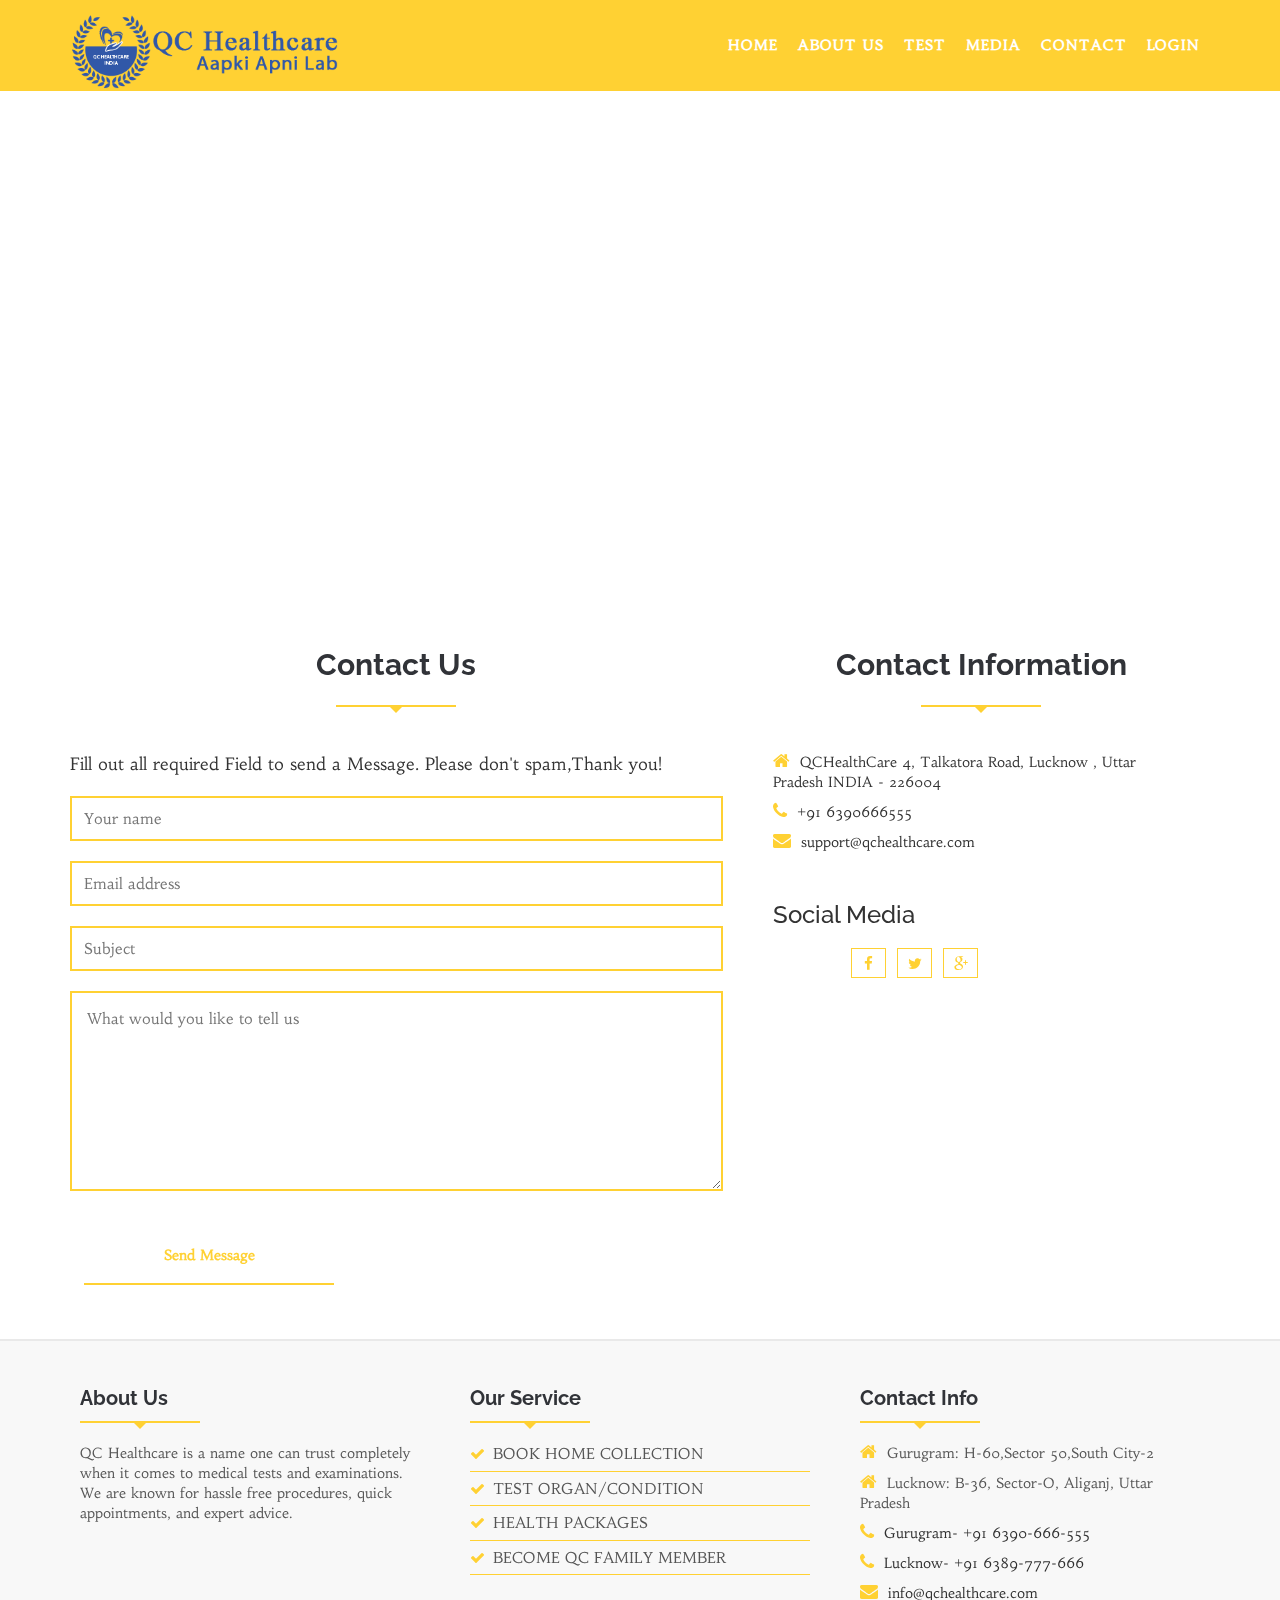
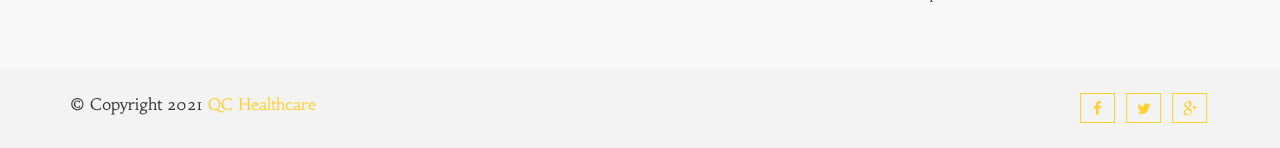
<file: contact.html>
<!DOCTYPE html>
<html lang="en">
  <head>

    <meta charset="utf-8">
    <meta http-equiv="X-UA-Compatible" content="IE=edge">
     <title>QC Healthcare</title>

    <!-- Mobile Specific Metas
    ================================================== -->
    <meta name="viewport" content="width=device-width, initial-scale=1">

    <!-- Favicon -->
    <link rel="shortcut icon" type="image/icon" href="images/favicon.png"/>

    <!-- CSS
    ================================================== -->       
    <!-- Bootstrap css file-->
    <link href="css/bootstrap.min.css" rel="stylesheet">
    <!-- Font awesome css file-->
    <link href="css/font-awesome.min.css" rel="stylesheet">       
    <!-- Default Theme css file -->
    <link id="switcher" href="css/themes/default-theme.css" rel="stylesheet">   
    <!-- Slick slider css file -->
    <link href="css/slick.css" rel="stylesheet"> 
    <!-- Photo Swipe Image Gallery -->     
    <link rel='stylesheet prefetch' href='css/photoswipe.css'>
    <link rel='stylesheet prefetch' href='css/default-skin.css'>    

    <!-- Main structure css file -->
    <link href="style.css" rel="stylesheet">
   
    <!-- Google fonts -->
    <link href='http://fonts.googleapis.com/css?family=Raleway' rel='stylesheet' type='text/css'>  
    <link href='http://fonts.googleapis.com/css?family=Habibi' rel='stylesheet' type='text/css'>   
    <link href='http://fonts.googleapis.com/css?family=Cinzel+Decorative:900' rel='stylesheet' type='text/css'>
  </head>
  <body>  
    
    <!--PRELOADER -->
    <div id="preloader">
      <div id="status">&nbsp;</div>
    </div>
    <!-- END PRELOADER -->

    <!-- SCROLL TOP BUTTON -->
    <a class="scrollToTop" href="#"><i class="fa fa-heartbeat"></i></a>
    <!-- END SCROLL TOP BUTTON -->

    <!--=========== BEGIN HEADER SECTION ================-->
    <header id="header">
      <!-- BEGIN MENU -->
      <div class="menu_area">
        <nav class="navbar navbar-default navbar-fixed-top" role="navigation">  
          <div class="container">
            <div class="navbar-header">
              <!-- FOR MOBILE VIEW COLLAPSED BUTTON -->
              <button type="button" class="navbar-toggle collapsed" data-toggle="collapse" data-target="#navbar" aria-expanded="false" aria-controls="navbar">
                <span class="sr-only">Toggle navigation</span>
                <span class="icon-bar"></span>
                <span class="icon-bar"></span>
                <span class="icon-bar"></span>
              </button>
              <!-- LOGO -->              
                <a class="navbar-brand" href="index.html"  ><img src="images/logo.png" style="margin-top:-20px"; alt="logo"></a>                     
            </div>
            <div id="navbar" class="navbar-collapse collapse">
              <ul id="top-menu" class="nav navbar-nav navbar-right main-nav">
                <li><a href="index.html">Home</a></li>
                <li><a href="about-us.html">About Us</a></li>
                <li><a href="#">Test</a></li>
                <li><a href="#">Media</a></li>
                <li><a href="contact.html">Contact</a></li>
                <li><a href="login.html">Login</a></li>
              </ul>
            </div>
          </div>
        </nav>  
      </div>
      <!-- END MENU -->    
    </header>
    <!--=========== END HEADER SECTION ================-->
      
    <section id="blogArchive">      
      <div class="row">
        <div class="col-lg-12 col-md-12">
          <div class="blog-breadcrumbs-area">
            <div class="container">
              <div class="blog-breadcrumbs-left">
                <h2>Contact</h2>
              </div>
              <div class="blog-breadcrumbs-right">
                <ol class="breadcrumb">
                  <li>You are here</li>
                  <li><a href="#">Home</a></li>                  
                  <li class="active">Contact</li>
                </ol>
              </div>
            </div>
          </div>
        </div>        
      </div>      
    </section>    
    <!--=========== BEGIN Google Map SECTION ================-->
    <section id="googleMap">
      <iframe src="https://www.google.com/maps/embed?pb=!1m14!1m8!1m3!1d7119.846960932741!2d80.893686!3d26.842386!3m2!1i1024!2i768!4f13.1!3m3!1m2!1s0x0%3A0x1b344c987232e94e!2sBest%20Buy%20Store!5e0!3m2!1sen!2sin!4v1625209129810!5m2!1sen!2sin" width="100%" height="500" frameborder="0" style="border:0"></iframe>
    </section>
    <!--=========== END Google Map SECTION ================-->


    <section id="contact">
      <div class="container">
        <div class="row">
          <div class="col-lg-7 col-md-7 col-sm-6">
            <div class="contact-form">
              <div class="section-heading">
                <h2>Contact Us</h2>
                <div class="line"></div>
              </div>
              <p>Fill out all required Field to send a Message. Please don't spam,Thank you!</p>
              <form class="submitphoto_form">
                <input type="text" class="wp-form-control wpcf7-text" placeholder="Your name">
                <input type="mail" class="wp-form-control wpcf7-email" placeholder="Email address">          
                <input type="text" class="wp-form-control wpcf7-text" placeholder="Subject">
                <textarea class="wp-form-control wpcf7-textarea" cols="30" rows="10" placeholder="What would you like to tell us"></textarea>
               <button class="wpcf7-submit button--itzel" type="submit"><i class="button__icon fa fa-envelope"></i><span>Send Message</span></button>
              </form>
            </div>
          </div>
          <div class="col-lg-5 col-md-5 col-sm-6">
            <div class="contact-address">
              <div class="section-heading">
                <h2>Contact Information</h2>
                <div class="line"></div>
              </div>
              <address class="contact-info">               
                <p><span class="fa fa-home"></span>QCHealthCare 4, Talkatora Road, Lucknow , Uttar Pradesh INDIA - 226004</p>
                <p><a href="tel:+91-6390666555"><span class="fa fa-phone"></span>+91 6390666555</a></p>
                <p><a href="mailto:support@qchealthcare.com"><span class="fa fa-envelope"></span>support@qchealthcare.com</a></p>
              </address>
              <h3>Social Media</h3>
              <div class="footer-social" style="width: 50%; margin-top: 20px;">              
                <a target="_blank" rel="noreferrer" href="https://facebook.com/QC-Healthcare-2362886623987465/"><span class="fa fa-facebook"></span></a>
                <a target="_blank" rel="noreferrer" href="https://twitter.com/QCHealthcare"><span class="fa fa-twitter"></span></a>
                <a target="_blank" rel="noreferrer" href="https://g.page/QCHEALTHCARE?share"><span class="fa fa-google-plus"></span></a>  
              </div>
            </div>
          </div>
        </div>
      </div>
    </section>

    <!--=========== Start Footer SECTION ================-->
    <footer id="footer">
      <!-- Start Footer Top -->
      <div class="footer-top">
        <div class="container">
          <div class="row">
            <div class="col-lg-4 col-md-4 col-sm-4">
              <div class="single-footer-widget">
                <div class="section-heading">
                <h2>About Us</h2>
                <div class="line"></div>
              </div>           
              <p>QC Healthcare is a name one can trust completely when it comes to medical tests and examinations. We are known for hassle free procedures, quick appointments, and expert advice.</p>
              </div>
            </div>

            <div class="col-lg-4 col-md-4 col-sm-4">
              <div class="single-footer-widget">
                <div class="section-heading">
                <h2>Our Service</h2>
                <div class="line"></div>
              </div>
              <ul class="footer-service">
                <li><a href="#"><span class="fa fa-check"></span>BOOK HOME COLLECTION</a></li>
                <li><a href="#"><span class="fa fa-check"></span>TEST ORGAN/CONDITION</a></li>
                <li><a href="#"><span class="fa fa-check"></span>HEALTH PACKAGES</a></li>
                <li><a href="#"><span class="fa fa-check"></span>BECOME QC FAMILY MEMBER</a></li>
              </ul>
              </div>
            </div>

            <div class="col-lg-4 col-md-4 col-sm-4">
              <div class="single-footer-widget">
                <div class="section-heading">
                <h2>Contact Info</h2>
                <div class="line"></div>
              </div>
              <address class="contact-info">
                <p><span class="fa fa-home"></span>Gurugram: H-60,Sector 50,South City-2</p>
                <p><span class="fa fa-home"></span>Lucknow: B-36, Sector-O, Aliganj, Uttar Pradesh</p>
                <p><a href="tel:+91 6390-666-555"><span class="fa fa-phone"></span>Gurugram- +91 6390-666-555</a></p>
                <p><a href="tel:+91 6389-777-666"><span class="fa fa-phone"></span>Lucknow- +91 6389-777-666</a></p>
                <p><a href="mailto:info@qchealthcare.com"><span class="fa fa-envelope"></span>info@qchealthcare.com</a></p>
              </address>
              </div>
            </div>
          </div>
        </div>
      </div>

      <!-- Start Footer Middle -->
      <div class="footer-middle">
        <div class="container">
          <div class="row">
          <div class="col-lg-6 col-md-6 col-sm-6 col-xs-12">
            <div class="footer-copyright">
              <p>&copy; Copyright 2021 <a href="">QC Healthcare</a></p>
            </div>
          </div>
          <div class="col-lg-6 col-md-6 col-sm-6 col-xs-12">
            <div class="footer-social">              
                <a target="_blank" rel="noreferrer" href="https://facebook.com/QC-Healthcare-2362886623987465/"><span class="fa fa-facebook"></span></a>
                <a target="_blank" rel="noreferrer" href="https://twitter.com/QCHealthcare"><span class="fa fa-twitter"></span></a>
                <a target="_blank" rel="noreferrer" href="https://g.page/QCHEALTHCARE?share"><span class="fa fa-google-plus"></span></a>  
            </div>
          </div>
        </div>
        </div>
      </div>
  <!-- End Footer -->

    <!-- jQuery Library  -->
    <script src="js/jquery.js"></script>    
    <!-- Bootstrap default js -->
    <script src="js/bootstrap.min.js"></script>
    <!-- slick slider -->
    <script src="js/slick.min.js"></script>    
    <script type="text/javascript" src="js/modernizr.custom.79639.js"></script>   
    <!-- counter -->
    <script src="js/waypoints.min.js"></script>
    <script src="js/jquery.counterup.min.js"></script>
    <!-- Doctors hover effect -->
    <script src="js/snap.svg-min.js"></script>
    <script src="js/hovers.js"></script>
    <!-- Photo Swipe Gallery Slider -->
    <script src='js/photoswipe.min.js'></script>
    <script src='js/photoswipe-ui-default.min.js'></script>    
    <script src="js/photoswipe-gallery.js"></script>

    <!-- Custom JS -->
    <script src="js/custom.js"></script>
     
  </body>
</html>
</file>
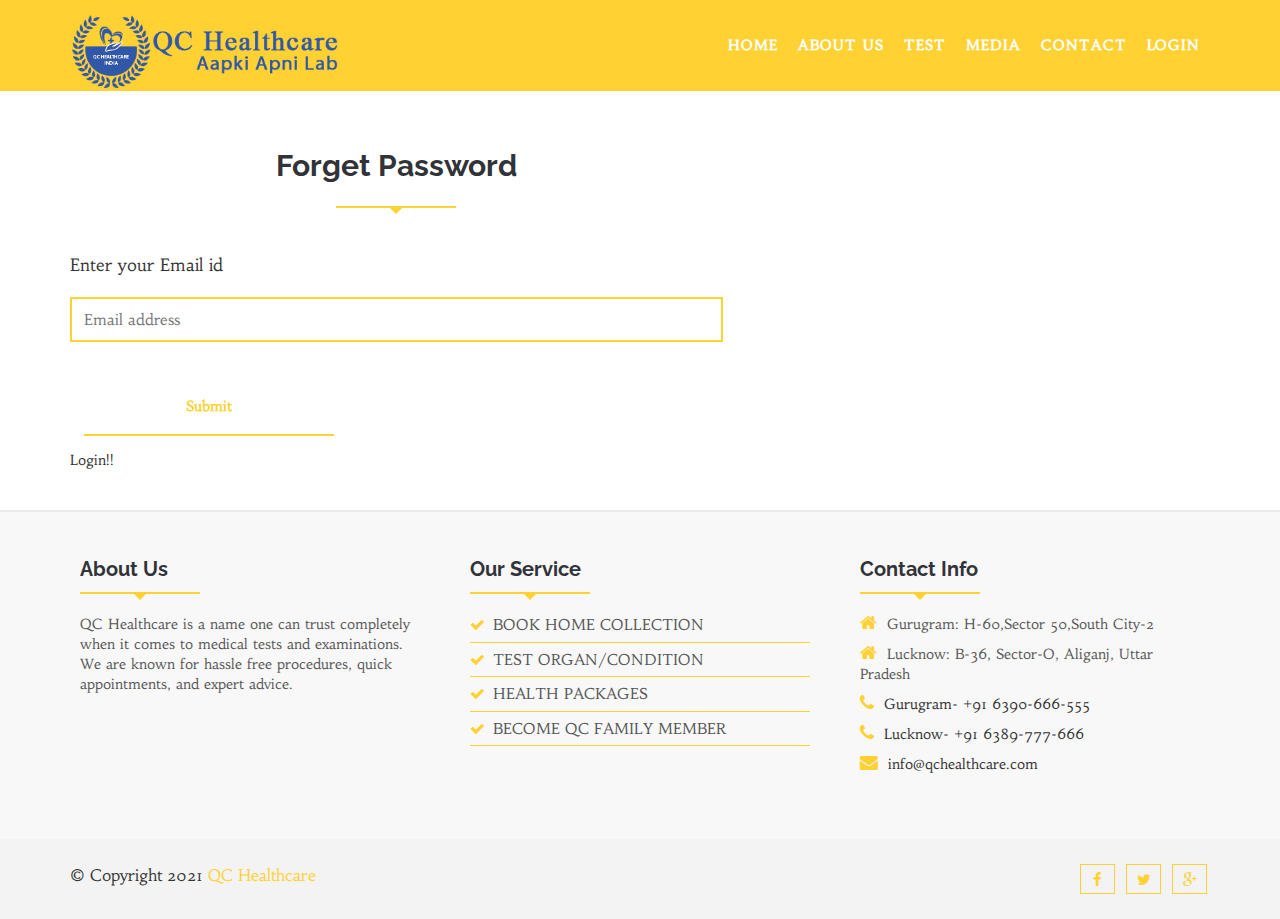
<file: forget_password.html>
<!DOCTYPE html>
<html lang="en">
  <head>
  

    <meta charset="utf-8">
    <meta http-equiv="X-UA-Compatible" content="IE=edge">
     <title>QC Healthcare</title>

    <!-- Mobile Specific Metas
    ================================================== -->
    <meta name="viewport" content="width=device-width, initial-scale=1">

    <!-- Favicon -->
    <link rel="shortcut icon" type="image/icon" href="images/favicon.png"/>

    <!-- CSS
    ================================================== -->       
    <!-- Bootstrap css file-->
    <link href="css/bootstrap.min.css" rel="stylesheet">
    <!-- Font awesome css file-->
    <link href="css/font-awesome.min.css" rel="stylesheet">       
    <!-- Default Theme css file -->
    <link id="switcher" href="css/themes/default-theme.css" rel="stylesheet">   
    <!-- Slick slider css file -->
    <link href="css/slick.css" rel="stylesheet"> 
    <!-- Photo Swipe Image Gallery -->     
    <link rel='stylesheet prefetch' href='css/photoswipe.css'>
    <link rel='stylesheet prefetch' href='css/default-skin.css'>    

    <!-- Main structure css file -->
    <link href="style.css" rel="stylesheet">
   
    <!-- Google fonts -->
    <link href='http://fonts.googleapis.com/css?family=Raleway' rel='stylesheet' type='text/css'>  
    <link href='http://fonts.googleapis.com/css?family=Habibi' rel='stylesheet' type='text/css'>   
    <link href='http://fonts.googleapis.com/css?family=Cinzel+Decorative:900' rel='stylesheet' type='text/css'>
  </head>
  <body>  
    
    <!--PRELOADER -->
    <div id="preloader">
      <div id="status">&nbsp;</div>
    </div>
    <!-- END PRELOADER -->

    <!-- SCROLL TOP BUTTON -->
    <a class="scrollToTop" href="#"><i class="fa fa-heartbeat"></i></a>
    <!-- END SCROLL TOP BUTTON -->

    <!--=========== BEGIN HEADER SECTION ================-->
    <header id="header">
      <!-- BEGIN MENU -->
      <div class="menu_area">
        <nav class="navbar navbar-default navbar-fixed-top" role="navigation">  
          <div class="container">
            <div class="navbar-header">
              <!-- FOR MOBILE VIEW COLLAPSED BUTTON -->
              <button type="button" class="navbar-toggle collapsed" data-toggle="collapse" data-target="#navbar" aria-expanded="false" aria-controls="navbar">
                <span class="sr-only">Toggle navigation</span>
                <span class="icon-bar"></span>
                <span class="icon-bar"></span>
                <span class="icon-bar"></span>
              </button>
              <!-- LOGO -->              
                <a class="navbar-brand" href="index.html"  ><img src="images/logo.png" style="margin-top:-20px"; alt="logo"></a>                     
            </div>
            <div id="navbar" class="navbar-collapse collapse">
              <ul id="top-menu" class="nav navbar-nav navbar-right main-nav">
                <li><a href="index.html">Home</a></li>
                <li><a href="about-us.html">About Us</a></li>
                <li><a href="#">Test</a></li>
                <li><a href="#">Media</a></li>
                <li><a href="contact.html">Contact</a></li>
                <li><a href="login.html">Login</a></li>
              </ul>
            </div>
          </div>
        </nav>  
      </div>
      <!-- END MENU -->    
    </header>
    <!--=========== END HEADER SECTION ================-->


    <section id="blogArchive">      
      <div class="row">
        <div class="col-lg-12 col-md-12">
          <div class="blog-breadcrumbs-area">
            <div class="container">
              <div class="blog-breadcrumbs-left">
                <h2>Forget Password</h2>
              </div>
              <div class="blog-breadcrumbs-right">
                <ol class="breadcrumb">
                  <li>You are here</li>
                  <li><a href="#">Home</a></li>                  
                  <li class="active">Forget Password</li>
                </ol>
              </div>
            </div>
          </div>
        </div>        
      </div>      
    </section>  


    <section id="contact">
      <div class="container">
        <div class="row">
          <div class="col-lg-7 col-md-7 col-sm-6">
            <div class="contact-form">
              <div class="section-heading">
                <h2>Forget Password</h2>
                <div class="line"></div>
              </div>
              <p>Enter your Email id </p>
              <form form-action="index.html" class="submitphoto_form">
                <input type="mail" class="wp-form-control wpcf7-email" placeholder="Email address" align="right">          
				            
                <button class="wpcf7-submit button--itzel" type="submit"><i class="button__icon fa fa-envelope"></i><span>Submit</span></button>
              </form>
            </div>
              <br><br>
              <a href="login.html">Login!!</a><br>
              
          </div>
        </div>
      </div>
    </section>	


    <!--=========== Start Footer SECTION ================-->
    <footer id="footer">
      <!-- Start Footer Top -->
      <div class="footer-top">
        <div class="container">
          <div class="row">
            <div class="col-lg-4 col-md-4 col-sm-4">
              <div class="single-footer-widget">
                <div class="section-heading">
                <h2>About Us</h2>
                <div class="line"></div>
              </div>           
              <p>QC Healthcare is a name one can trust completely when it comes to medical tests and examinations. We are known for hassle free procedures, quick appointments, and expert advice.</p>
              </div>
            </div>

            <div class="col-lg-4 col-md-4 col-sm-4">
              <div class="single-footer-widget">
                <div class="section-heading">
                <h2>Our Service</h2>
                <div class="line"></div>
              </div>
              <ul class="footer-service">
                <li><a href="#"><span class="fa fa-check"></span>BOOK HOME COLLECTION</a></li>
                <li><a href="#"><span class="fa fa-check"></span>TEST ORGAN/CONDITION</a></li>
                <li><a href="#"><span class="fa fa-check"></span>HEALTH PACKAGES</a></li>
                <li><a href="#"><span class="fa fa-check"></span>BECOME QC FAMILY MEMBER</a></li>
              </ul>
              </div>
            </div>

            <div class="col-lg-4 col-md-4 col-sm-4">
              <div class="single-footer-widget">
                <div class="section-heading">
                <h2>Contact Info</h2>
                <div class="line"></div>
              </div>
              <address class="contact-info">
                <p><span class="fa fa-home"></span>Gurugram: H-60,Sector 50,South City-2</p>
                <p><span class="fa fa-home"></span>Lucknow: B-36, Sector-O, Aliganj, Uttar Pradesh</p>
                <p><a href="tel:+91 6390-666-555"><span class="fa fa-phone"></span>Gurugram- +91 6390-666-555</a></p>
                <p><a href="tel:+91 6389-777-666"><span class="fa fa-phone"></span>Lucknow- +91 6389-777-666</a></p>
                <p><a href="mailto:info@qchealthcare.com"><span class="fa fa-envelope"></span>info@qchealthcare.com</a></p>
              </address>
              </div>
            </div>
          </div>
        </div>
      </div>

      <!-- Start Footer Middle -->
      <div class="footer-middle">
        <div class="container">
          <div class="row">
          <div class="col-lg-6 col-md-6 col-sm-6 col-xs-12">
            <div class="footer-copyright">
              <p>&copy; Copyright 2021 <a href="">QC Healthcare</a></p>
            </div>
          </div>
          <div class="col-lg-6 col-md-6 col-sm-6 col-xs-12">
            <div class="footer-social">              
                <a target="_blank" rel="noreferrer" href="https://facebook.com/QC-Healthcare-2362886623987465/"><span class="fa fa-facebook"></span></a>
                <a target="_blank" rel="noreferrer" href="https://twitter.com/QCHealthcare"><span class="fa fa-twitter"></span></a>
                <a target="_blank" rel="noreferrer" href="https://g.page/QCHEALTHCARE?share"><span class="fa fa-google-plus"></span></a>  
            </div>
          </div>
        </div>
        </div>
      </div>
  <!-- End Footer -->

    <!-- jQuery Library  -->
    <script src="js/jquery.js"></script>    
    <!-- Bootstrap default js -->
    <script src="js/bootstrap.min.js"></script>
    <!-- slick slider -->
    <script src="js/slick.min.js"></script>    
    <script type="text/javascript" src="js/modernizr.custom.79639.js"></script>     
    <!-- counter -->
    <script src="js/waypoints.min.js"></script>
    <script src="js/jquery.counterup.min.js"></script>
    <!-- Doctors hover effect -->
    <script src="js/snap.svg-min.js"></script>
    <script src="js/hovers.js"></script>
    <!-- Photo Swipe Gallery Slider -->
    <script src='js/photoswipe.min.js'></script>
    <script src='js/photoswipe-ui-default.min.js'></script>    
    <script src="js/photoswipe-gallery.js"></script>

    <!-- Custom JS -->
    <script src="js/custom.js"></script>
     
  </body>
</html>
</file>
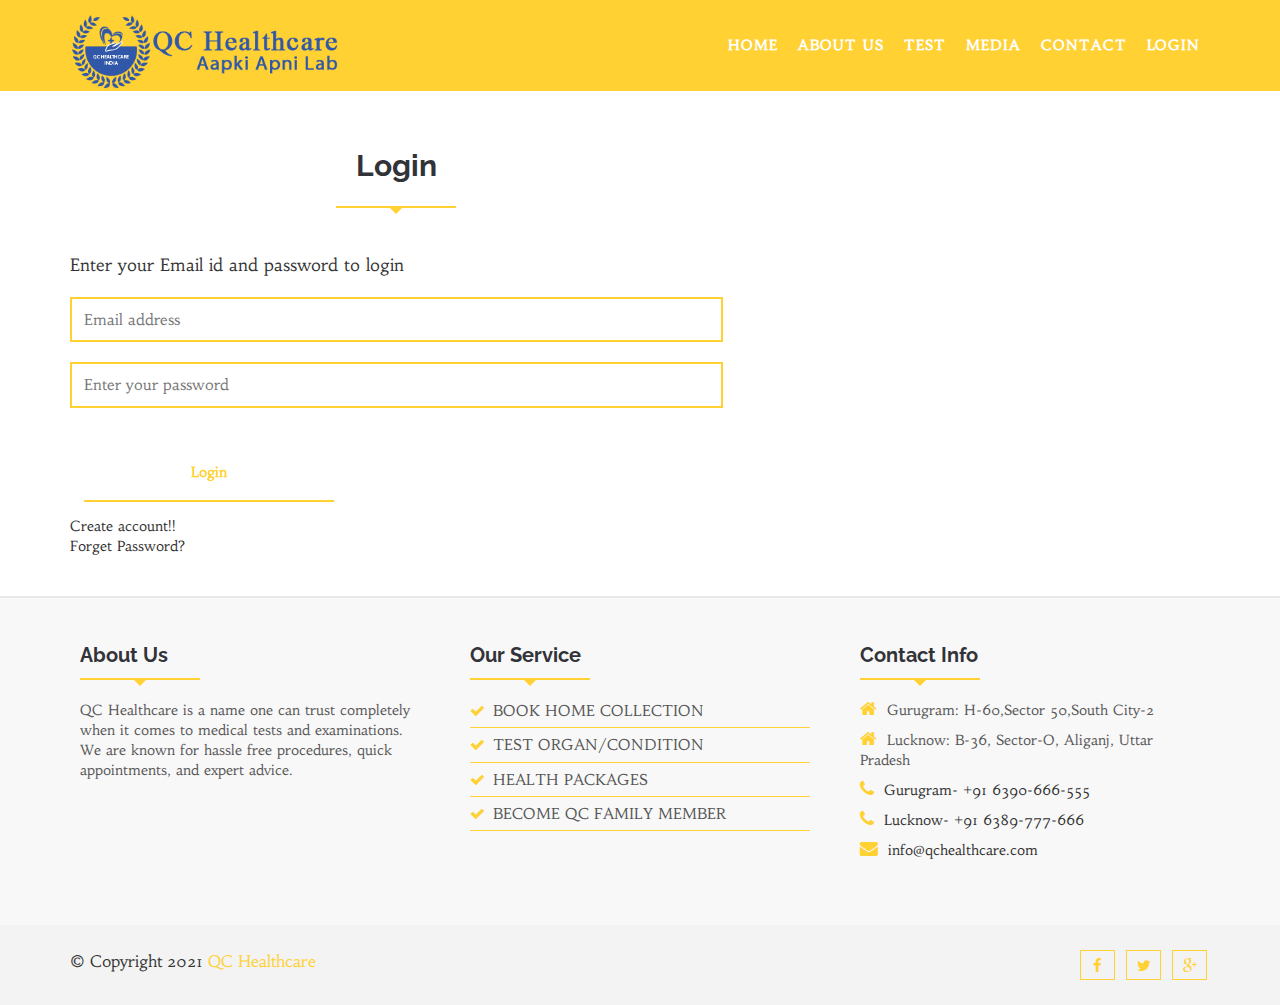
<file: login.html>
<!DOCTYPE html>
<html lang="en">
  <head>

    <meta charset="utf-8">
    <meta http-equiv="X-UA-Compatible" content="IE=edge">
     <title>QC Healthcare</title>

    <!-- Mobile Specific Metas
    ================================================== -->
    <meta name="viewport" content="width=device-width, initial-scale=1">

    <!-- Favicon -->
    <link rel="shortcut icon" type="image/icon" href="images/favicon.png"/>

    <!-- CSS
    ================================================== -->       
    <!-- Bootstrap css file-->
    <link href="css/bootstrap.min.css" rel="stylesheet">
    <!-- Font awesome css file-->
    <link href="css/font-awesome.min.css" rel="stylesheet">       
    <!-- Default Theme css file -->
    <link id="switcher" href="css/themes/default-theme.css" rel="stylesheet">   
    <!-- Slick slider css file -->
    <link href="css/slick.css" rel="stylesheet"> 
    <!-- Photo Swipe Image Gallery -->     
    <link rel='stylesheet prefetch' href='css/photoswipe.css'>
    <link rel='stylesheet prefetch' href='css/default-skin.css'>    

    <!-- Main structure css file -->
    <link href="style.css" rel="stylesheet">
   
    <!-- Google fonts -->
    <link href='http://fonts.googleapis.com/css?family=Raleway' rel='stylesheet' type='text/css'>  
    <link href='http://fonts.googleapis.com/css?family=Habibi' rel='stylesheet' type='text/css'>   
    <link href='http://fonts.googleapis.com/css?family=Cinzel+Decorative:900' rel='stylesheet' type='text/css'>
  </head>
  <body>  
    
    <!--PRELOADER -->
    <div id="preloader">
      <div id="status">&nbsp;</div>
    </div>
    <!-- END PRELOADER -->

    <!-- SCROLL TOP BUTTON -->
    <a class="scrollToTop" href="#"><i class="fa fa-heartbeat"></i></a>
    <!-- END SCROLL TOP BUTTON -->

    <!--=========== BEGIN HEADER SECTION ================-->
    <header id="header">
      <!-- BEGIN MENU -->
      <div class="menu_area">
        <nav class="navbar navbar-default navbar-fixed-top" role="navigation">  
          <div class="container">
            <div class="navbar-header">
              <!-- FOR MOBILE VIEW COLLAPSED BUTTON -->
              <button type="button" class="navbar-toggle collapsed" data-toggle="collapse" data-target="#navbar" aria-expanded="false" aria-controls="navbar">
                <span class="sr-only">Toggle navigation</span>
                <span class="icon-bar"></span>
                <span class="icon-bar"></span>
                <span class="icon-bar"></span>
              </button>
              <!-- LOGO -->              
                <a class="navbar-brand" href="index.html"  ><img src="images/logo.png" style="margin-top:-20px"; alt="logo"></a>                     
            </div>
            <div id="navbar" class="navbar-collapse collapse">
              <ul id="top-menu" class="nav navbar-nav navbar-right main-nav">
                <li><a href="index.html">Home</a></li>
                <li><a href="about-us.html">About Us</a></li>
                <li><a href="#">Test</a></li>
                <li><a href="#">Media</a></li>
                <li><a href="contact.html">Contact</a></li>
                <li><a href="login.html">Login</a></li>
              </ul>
            </div>
          </div>
        </nav>  
      </div>
      <!-- END MENU -->    
    </header>
    <!--=========== END HEADER SECTION ================-->


    <section id="blogArchive">      
      <div class="row">
        <div class="col-lg-12 col-md-12">
          <div class="blog-breadcrumbs-area">
            <div class="container">
              <div class="blog-breadcrumbs-left">
                <h2>Login</h2>
              </div>
              <div class="blog-breadcrumbs-right">
                <ol class="breadcrumb">
                  <li>You are here</li>
                  <li><a href="#">Home</a></li>                  
                  <li class="active">Login</li>
                </ol>
              </div>
            </div>
          </div>
        </div>        
      </div>      
    </section>  


    <section id="contact">
      <div class="container">
        <div class="row">
          <div class="col-lg-7 col-md-7 col-sm-6">
            <div class="contact-form">
              <div class="section-heading">
                <h2>Login</h2>
                <div class="line"></div>
              </div>
              <p>Enter your Email id and password to login</p>
              <form form-action="index.html" class="submitphoto_form">
                <input type="mail" class="wp-form-control wpcf7-email" placeholder="Email address">          
				        <input  type="password" class="wp-form-control" placeholder="Enter your password">          
                <button class="wpcf7-submit button--itzel" type="submit"><i class="button__icon fa fa-envelope"></i><span>Login</span></button>
              </form>
            </div>
              <br><br>
              <a href="register.html">Create account!!</a><br>
              <a href="forget_password.html">Forget Password?</a>
          </div>
        </div>
      </div>
    </section>	


    <!--=========== Start Footer SECTION ================-->
    <footer id="footer">
      <!-- Start Footer Top -->
      <div class="footer-top">
        <div class="container">
          <div class="row">
            <div class="col-lg-4 col-md-4 col-sm-4">
              <div class="single-footer-widget">
                <div class="section-heading">
                <h2>About Us</h2>
                <div class="line"></div>
              </div>           
              <p>QC Healthcare is a name one can trust completely when it comes to medical tests and examinations. We are known for hassle free procedures, quick appointments, and expert advice.</p>
              </div>
            </div>

            <div class="col-lg-4 col-md-4 col-sm-4">
              <div class="single-footer-widget">
                <div class="section-heading">
                <h2>Our Service</h2>
                <div class="line"></div>
              </div>
              <ul class="footer-service">
                <li><a href="#"><span class="fa fa-check"></span>BOOK HOME COLLECTION</a></li>
                <li><a href="#"><span class="fa fa-check"></span>TEST ORGAN/CONDITION</a></li>
                <li><a href="#"><span class="fa fa-check"></span>HEALTH PACKAGES</a></li>
                <li><a href="#"><span class="fa fa-check"></span>BECOME QC FAMILY MEMBER</a></li>
              </ul>
              </div>
            </div>

            <div class="col-lg-4 col-md-4 col-sm-4">
              <div class="single-footer-widget">
                <div class="section-heading">
                <h2>Contact Info</h2>
                <div class="line"></div>
              </div>
              <address class="contact-info">
                <p><span class="fa fa-home"></span>Gurugram: H-60,Sector 50,South City-2</p>
                <p><span class="fa fa-home"></span>Lucknow: B-36, Sector-O, Aliganj, Uttar Pradesh</p>
                <p><a href="tel:+91 6390-666-555"><span class="fa fa-phone"></span>Gurugram- +91 6390-666-555</a></p>
                <p><a href="tel:+91 6389-777-666"><span class="fa fa-phone"></span>Lucknow- +91 6389-777-666</a></p>
                <p><a href="mailto:info@qchealthcare.com"><span class="fa fa-envelope"></span>info@qchealthcare.com</a></p>
              </address>
              </div>
            </div>
          </div>
        </div>
      </div>

      <!-- Start Footer Middle -->
      <div class="footer-middle">
        <div class="container">
          <div class="row">
          <div class="col-lg-6 col-md-6 col-sm-6 col-xs-12">
            <div class="footer-copyright">
              <p>&copy; Copyright 2021 <a href="">QC Healthcare</a></p>
            </div>
          </div>
          <div class="col-lg-6 col-md-6 col-sm-6 col-xs-12">
            <div class="footer-social">              
                <a target="_blank" rel="noreferrer" href="https://facebook.com/QC-Healthcare-2362886623987465/"><span class="fa fa-facebook"></span></a>
                <a target="_blank" rel="noreferrer" href="https://twitter.com/QCHealthcare"><span class="fa fa-twitter"></span></a>
                <a target="_blank" rel="noreferrer" href="https://g.page/QCHEALTHCARE?share"><span class="fa fa-google-plus"></span></a>  
            </div>
          </div>
        </div>
        </div>
      </div>
  <!-- End Footer -->

    <!-- jQuery Library  -->
    <script src="js/jquery.js"></script>    
    <!-- Bootstrap default js -->
    <script src="js/bootstrap.min.js"></script>
    <!-- slick slider -->
    <script src="js/slick.min.js"></script>    
    <script type="text/javascript" src="js/modernizr.custom.79639.js"></script>     
    <!-- counter -->
    <script src="js/waypoints.min.js"></script>
    <script src="js/jquery.counterup.min.js"></script>
    <!-- Doctors hover effect -->
    <script src="js/snap.svg-min.js"></script>
    <script src="js/hovers.js"></script>
    <!-- Photo Swipe Gallery Slider -->
    <script src='js/photoswipe.min.js'></script>
    <script src='js/photoswipe-ui-default.min.js'></script>    
    <script src="js/photoswipe-gallery.js"></script>

    <!-- Custom JS -->
    <script src="js/custom.js"></script>
     
  </body>
</html>
</file>
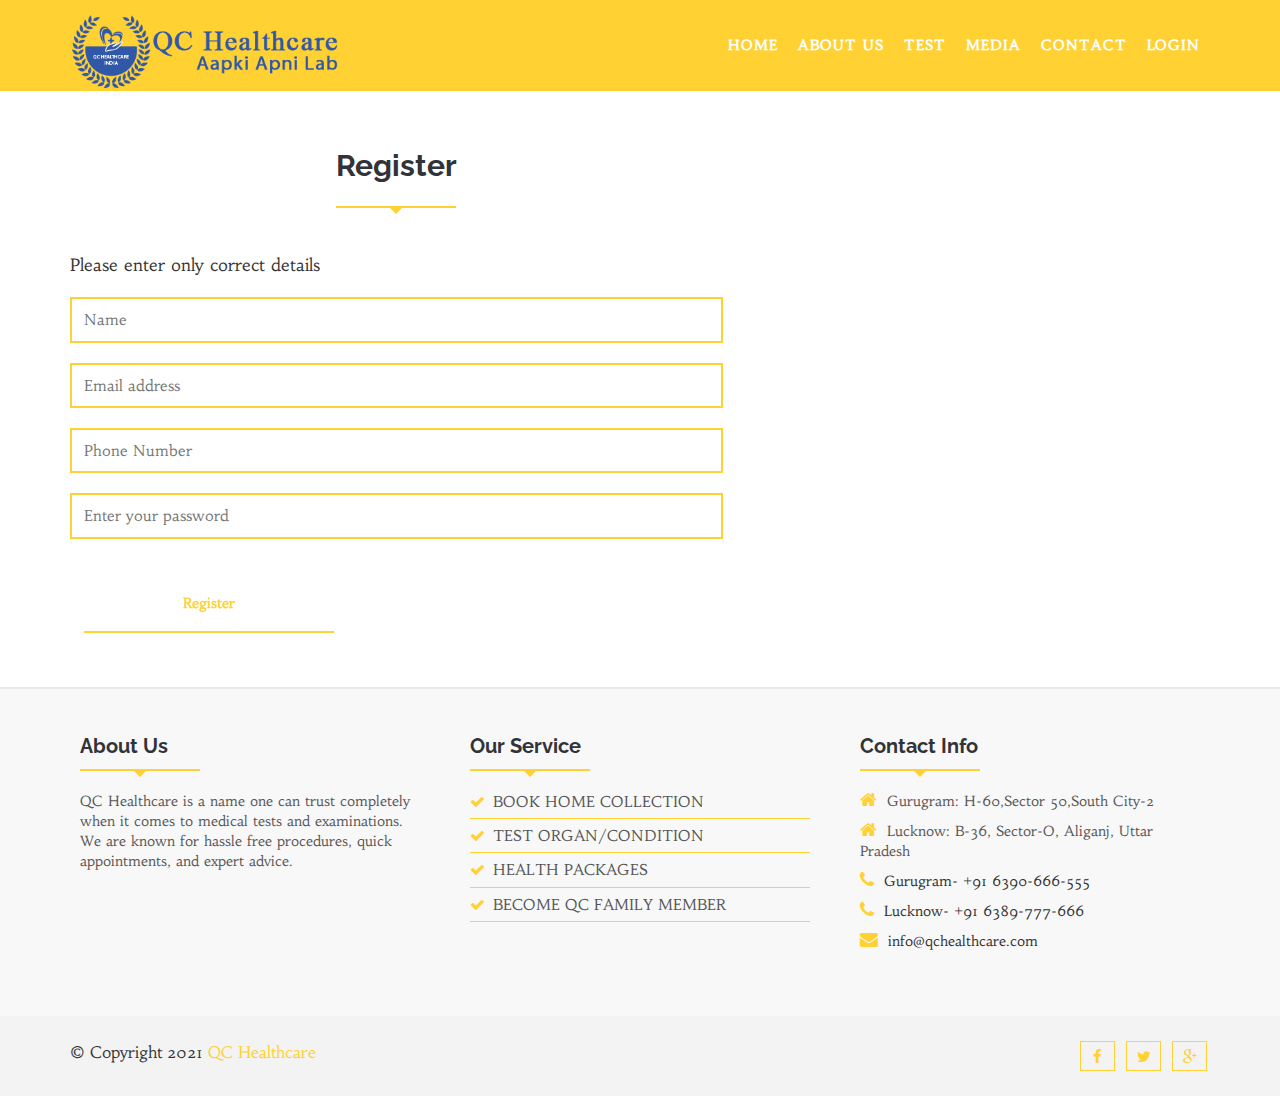
<file: register.html>
<!DOCTYPE html>
<html lang="en">
  <head>

    <meta charset="utf-8">
    <meta http-equiv="X-UA-Compatible" content="IE=edge">
     <title>QC Healthcare</title>

    <!-- Mobile Specific Metas
    ================================================== -->
    <meta name="viewport" content="width=device-width, initial-scale=1">

    <!-- Favicon -->
    <link rel="shortcut icon" type="image/icon" href="images/favicon.png"/>

    <!-- CSS
    ================================================== -->       
    <!-- Bootstrap css file-->
    <link href="css/bootstrap.min.css" rel="stylesheet">
    <!-- Font awesome css file-->
    <link href="css/font-awesome.min.css" rel="stylesheet">       
    <!-- Default Theme css file -->
    <link id="switcher" href="css/themes/default-theme.css" rel="stylesheet">   
    <!-- Slick slider css file -->
    <link href="css/slick.css" rel="stylesheet"> 
    <!-- Photo Swipe Image Gallery -->     
    <link rel='stylesheet prefetch' href='css/photoswipe.css'>
    <link rel='stylesheet prefetch' href='css/default-skin.css'>    

    <!-- Main structure css file -->
    <link href="style.css" rel="stylesheet">
   
    <!-- Google fonts -->
    <link href='http://fonts.googleapis.com/css?family=Raleway' rel='stylesheet' type='text/css'>  
    <link href='http://fonts.googleapis.com/css?family=Habibi' rel='stylesheet' type='text/css'>   
    <link href='http://fonts.googleapis.com/css?family=Cinzel+Decorative:900' rel='stylesheet' type='text/css'>
  </head>
  <body>  
    
    <!--PRELOADER -->
    <div id="preloader">
      <div id="status">&nbsp;</div>
    </div>
    <!-- END PRELOADER -->

    <!-- SCROLL TOP BUTTON -->
    <a class="scrollToTop" href="#"><i class="fa fa-heartbeat"></i></a>
    <!-- END SCROLL TOP BUTTON -->

    <!--=========== BEGIN HEADER SECTION ================-->
    <header id="header">
      <!-- BEGIN MENU -->
      <div class="menu_area">
        <nav class="navbar navbar-default navbar-fixed-top" role="navigation">  
          <div class="container">
            <div class="navbar-header">
              <!-- FOR MOBILE VIEW COLLAPSED BUTTON -->
              <button type="button" class="navbar-toggle collapsed" data-toggle="collapse" data-target="#navbar" aria-expanded="false" aria-controls="navbar">
                <span class="sr-only">Toggle navigation</span>
                <span class="icon-bar"></span>
                <span class="icon-bar"></span>
                <span class="icon-bar"></span>
              </button>
              <!-- LOGO -->              
                <a class="navbar-brand" href="index.html"  ><img src="images/logo.png" style="margin-top:-20px"; alt="logo"></a>                     
            </div>
            <div id="navbar" class="navbar-collapse collapse">
              <ul id="top-menu" class="nav navbar-nav navbar-right main-nav">
                <li><a href="index.html">Home</a></li>
                <li><a href="about-us.html">About Us</a></li>
                <li><a href="#">Test</a></li>
                <li><a href="#">Media</a></li>
                <li><a href="contact.html">Contact</a></li>
                <li><a href="login.html">Login</a></li>
              </ul>
            </div>
          </div>
        </nav>  
      </div>
      <!-- END MENU -->    
    </header>
    <!--=========== END HEADER SECTION ================-->


    <section id="blogArchive">      
      <div class="row">
        <div class="col-lg-12 col-md-12">
          <div class="blog-breadcrumbs-area">
            <div class="container">
              <div class="blog-breadcrumbs-left">
                <h2>Register</h2>
              </div>
              <div class="blog-breadcrumbs-right">
                <ol class="breadcrumb">
                  <li>You are here</li>
                  <li><a href="#">Home</a></li>                  
                  <li class="active">Register</li>
                </ol>
              </div>
            </div>
          </div>
        </div>        
      </div>      
    </section>  


    <section id="contact">
      <div class="container">
        <div class="row">
          <div class="col-lg-7 col-md-7 col-sm-6">
            <div class="contact-form">
              <div class="section-heading">
                <h2>Register</h2>
                <div class="line"></div>
              </div>
              <p>Please enter only correct details</p>
              <form form-action="index.html" class="submitphoto_form">
			          <input type="text" class="wp-form-control" placeholder="Name">       
                <input type="mail" class="wp-form-control wpcf7-email" placeholder="Email address"> 
				        <input type="text" class="wp-form-control" placeholder="Phone Number">       
				        <input type="password" class="wp-form-control" placeholder="Enter your password">          
                <button class="wpcf7-submit button--itzel" type="submit"><i class="button__icon fa fa-envelope"></i><span>Register</span></button>
              </form>
            </div>
          </div>
        </div>
      </div>
    </section>	


    <!--=========== Start Footer SECTION ================-->
    <footer id="footer">
      <!-- Start Footer Top -->
      <div class="footer-top">
        <div class="container">
          <div class="row">
            <div class="col-lg-4 col-md-4 col-sm-4">
              <div class="single-footer-widget">
                <div class="section-heading">
                <h2>About Us</h2>
                <div class="line"></div>
              </div>           
              <p>QC Healthcare is a name one can trust completely when it comes to medical tests and examinations. We are known for hassle free procedures, quick appointments, and expert advice.</p>
              </div>
            </div>

            <div class="col-lg-4 col-md-4 col-sm-4">
              <div class="single-footer-widget">
                <div class="section-heading">
                <h2>Our Service</h2>
                <div class="line"></div>
              </div>
              <ul class="footer-service">
                <li><a href="#"><span class="fa fa-check"></span>BOOK HOME COLLECTION</a></li>
                <li><a href="#"><span class="fa fa-check"></span>TEST ORGAN/CONDITION</a></li>
                <li><a href="#"><span class="fa fa-check"></span>HEALTH PACKAGES</a></li>
                <li><a href="#"><span class="fa fa-check"></span>BECOME QC FAMILY MEMBER</a></li>
              </ul>
              </div>
            </div>

            <div class="col-lg-4 col-md-4 col-sm-4">
              <div class="single-footer-widget">
                <div class="section-heading">
                <h2>Contact Info</h2>
                <div class="line"></div>
              </div>
              <address class="contact-info">
                <p><span class="fa fa-home"></span>Gurugram: H-60,Sector 50,South City-2</p>
                <p><span class="fa fa-home"></span>Lucknow: B-36, Sector-O, Aliganj, Uttar Pradesh</p>
                <p><a href="tel:+91 6390-666-555"><span class="fa fa-phone"></span>Gurugram- +91 6390-666-555</a></p>
                <p><a href="tel:+91 6389-777-666"><span class="fa fa-phone"></span>Lucknow- +91 6389-777-666</a></p>
                <p><a href="mailto:info@qchealthcare.com"><span class="fa fa-envelope"></span>info@qchealthcare.com</a></p>
              </address>
              </div>
            </div>
          </div>
        </div>
      </div>

      <!-- Start Footer Middle -->
      <div class="footer-middle">
        <div class="container">
          <div class="row">
          <div class="col-lg-6 col-md-6 col-sm-6 col-xs-12">
            <div class="footer-copyright">
              <p>&copy; Copyright 2021 <a href="">QC Healthcare</a></p>
            </div>
          </div>
          <div class="col-lg-6 col-md-6 col-sm-6 col-xs-12">
            <div class="footer-social">              
                <a target="_blank" rel="noreferrer" href="https://facebook.com/QC-Healthcare-2362886623987465/"><span class="fa fa-facebook"></span></a>
                <a target="_blank" rel="noreferrer" href="https://twitter.com/QCHealthcare"><span class="fa fa-twitter"></span></a>
                <a target="_blank" rel="noreferrer" href="https://g.page/QCHEALTHCARE?share"><span class="fa fa-google-plus"></span></a>  
            </div>
          </div>
        </div>
        </div>
      </div>
  <!-- End Footer -->

    <!-- jQuery Library  -->
    <script src="js/jquery.js"></script>    
    <!-- Bootstrap default js -->
    <script src="js/bootstrap.min.js"></script>
    <!-- slick slider -->
    <script src="js/slick.min.js"></script>    
    <script type="text/javascript" src="js/modernizr.custom.79639.js"></script>     
    <!-- counter -->
    <script src="js/waypoints.min.js"></script>
    <script src="js/jquery.counterup.min.js"></script>
    <!-- Doctors hover effect -->
    <script src="js/snap.svg-min.js"></script>
    <script src="js/hovers.js"></script>
    <!-- Photo Swipe Gallery Slider -->
    <script src='js/photoswipe.min.js'></script>
    <script src='js/photoswipe-ui-default.min.js'></script>    
    <script src="js/photoswipe-gallery.js"></script>

    <!-- Custom JS -->
    <script src="js/custom.js"></script>
     
  </body>
</html>
</file>
<file: css/themes/default-theme.css>
/*=======================================
Template Design By WpFreeware Team.
Author URI : http://www.wpfreeware.com/
========================================*/

.scrollToTop {
  background-color: #ffd133;
  border:1px solid #ffd133;
}
.scrollToTop:hover, .scrollToTop:focus,.readmore_area a::before,.sl-slider h2> strong,.sl-slider p> strong,
.single-top-feature .readmore_area a span,.service-icon-effect,.service-icon .service-icon-effect:hover,.single-service>h3 a:hover,.single-service>h3 a:focus,
.whyChoose-right .media-heading,.whyChoose-right .media:hover .media-icon,.doctors-nav figcaption h2,
.testimonial-cotent > p span,.testimonial-nav .slick-dots li.slick-active button::before,.blog-comments-box li > h2,.blog-comments-box li span,
.blog-author > ul > li a:hover,.footer-service li > a:hover,.footer-service li > a span,.contact-info > p span,.footer-copyright>p>a,
.blog-breadcrumbs-right .breadcrumb > li a:hover,.blog-breadcrumbs-right .breadcrumb > .active,.blog-details blockquote::before,.blog-details blockquote::after,
.sidebar-widget p>a,.sidebar-widget>ul li>a:hover,.postnav-left:hover .navg-title,.postnav-right:hover .navg-title,.author-name:hover,
.similar-post .media-body a:hover,.similar-post > h2,.nav-tabs > li.active > a, .nav-tabs > li.active > a:focus, .nav-tabs > li.active > a:hover,
.button--itzel .button__icon,.button--itzel > span,#myModal .modal-title,
.form-submit input:hover,.error-page-area h1,.error-page-area h3{
  color: #ffd133;   
}
.navbar-default {
  background-color: #ffd133;
  border-color: #ffd133; 
}
.navbar-default .navbar-nav > .active > a, .navbar-default .navbar-nav > .active > a:focus, .navbar-default .navbar-nav > .active > a:hover,
.navbar-default .navbar-nav > .open > a, .navbar-default .navbar-nav > .open > a:focus, .navbar-default .navbar-nav > .open > a:hover,
.dropdown-menu > li > a:hover,.dropdown-menu > li > a:focus,.dropdown-menu > .active > a, .dropdown-menu > .active > a:focus, .dropdown-menu > .active > a:hover,
.navbar-default .navbar-nav .open .dropdown-menu > li > a:hover,.readmore_area a span,.single-top-feature,
.single-top-feature .readmore_area a::before,.testimonial-nav .slick-dots li.slick-active,figure.blog-figure .image-effect::before,
.footer-middle,.social-share ul li > a,.custom-panel .panel-heading a,.nav-tabs > li > a,a.gallery-iteam .image-effect::before,.comments-title::after,
.reply-btn,.author-tag  {
  background-color: #ffd133;  
}
.navbar-right .dropdown-menu,.navbar-nav .open .dropdown-menu,
.wp-form-control:focus {
  border: 1px solid #ffd133; 
}
.navbar-right .dropdown-menu::before {
  border-left: 1px solid #ffd133;
  border-top: 1px solid #ffd133;
}
.nav-arrows span:hover {
  border-color: #ffd133;
  color: #ffd133;
}
.line {
  border-bottom: 2px solid #ffd133;
  background: none repeat scroll 0 0 transparent;
  height: 1px;
  margin: 0 auto 45px;
  padding: 5px;
  position: relative;
  width: 120px;
}
.line::after, .line::before {
  border: medium solid transparent;
  content: " ";
  height: 0;
  left: 50%;
  pointer-events: none;
  position: absolute;
  top: 100%;
  width: 0;
}
.line::before {
  border-width: 9px;
  margin-left: -6px;
}
.line::after {
  border-top-color: #ffd133;
  border-width: 8px;
  margin-left: -8px;
}
.service-icon .service-icon-effect {
  box-shadow: 0 0 0 4px #ffd133;
}
.service-icon .service-icon-effect:after {
  box-shadow: 3px 3px #ffd133;
}
.media-icon {
  background-color: #ffd133;
  border: 2px solid #ffd133;
}
.doctors-nav figure button:hover{
  border-color: #ffd133;
  color:#ffd133;
}
.single-doctor-social > a:hover{
  color: #ffd133;
  border-color: #ffd133;
}
.testimonial-img {
  border: 3px solid #ffd133;  
}
.testimonial-nav .slick-dots li,.blog-content .readmore_area a,.wp-form-control,
.button--itzel::before,.error-page-area .readmore_area a {
  border: 2px solid #ffd133;
} 
.tag-nav a:hover,.tag-nav a:focus{
  background-color: #ffd133;
  border-color: #ffd133;
}
.footer-service li > a{
  border-bottom: 1px solid #ffd133;
}
.footer-copyright>p>a:hover{
 border-bottom: 1px solid #ffd133; 
}
.footer-social a {
  border: 1px solid #ffd133;
  color: #ffd133;
}
.footer-bottom p a:hover,.footer-bottom p a:focus{
  border-color: #ffd133;
  color: #ffd133;
}
.blog-pagination .pagination > li > a:focus, .blog-pagination .pagination > li > a:hover, .blog-pagination .pagination > li > span:focus,
.blog-pagination .pagination > li > span:hover {
  background-color: #ffd133;
  border-color: #ffd133;
}
.sidebar-widget h3::after {
  background: none repeat scroll 0 0 #ffd133;
}
.archives li > a:hover {
  background-color: #ffd133;
  border-color: #ffd133;
}
.postnav-left a:hover, .postnav-right a:hover {
  border: 1px solid #ffd133;  
  color: #ffd133;  
}
.postnav-left:hover .prev-icon,.postnav-right:hover .next-icon{
  color: #ffd133;
  border-color: #ffd133;
}
.post-author > h3 {
  border-bottom: 1px solid #ffd133;
  color: #ffd133;  
}
.author-morepost:hover,.author-morepost:focus {
  border-bottom: 1px solid #ffd133;
  color: #ffd133; 
}
.nav-tabs > li > a:hover,.nav-tabs > li > a:focus{
  background-color: #ffd133;
  border-color: #ffd133;  
}
.form-submit input {
  background-color: #ffd133;
  border: 1px solid #ffd133;
}
.pswp__caption__center {
  color: #ffd133 !important;
}
.pswp__button--arrow--left::before, .pswp__button--arrow--right::before {
  background-color: #ffd133 !important;    
}
.comments-pagination li a:hover {
  background-color:#ffd133;
  border-color: #ffd133; 
}
#respond input[type="text"]:focus,#respond input[type="email"]:focus,#respond input[type="url"]:focus {
  border-color: #ffd133;
}
#respond textarea:focus{
  border-color: #ffd133;
}
.blog-details .table-hover tbody tr:hover{
  background-color: #ffd133;
  border-color: #ffd133;
}
.blog-details>a:hover,
.blog-details>a:focus,
.blog-details > p>a:hover,
.blog-details > p>a:focus{
  color: #ffd133;
  border-bottom: 1px solid #ffd133;
}
.testimonial-parg::before {
  color: #ffd133;  
}
.testimonial-parg:after{ 
  color: #ffd133;
}
.top-slider .slick-prev:hover,
.top-slider .slick-next:hover{
  border-color: #ffd133;
  color: #ffd133;
}
.slider-text h2>strong{
  color: #ffd133;
}
.slider-text p>strong{
  color: #ffd133;
}

/*=======================================
Template Design By WpFreeware Team.
Author URI : http://www.wpfreeware.com/
========================================*/
</file>
<file: css/photoswipe.css>
/*! PhotoSwipe main CSS by Dmitry Semenov | photoswipe.com | MIT license */
/*
	Styles for basic PhotoSwipe functionality (sliding area, open/close transitions)
*/
/* pswp = photoswipe */
.pswp {
  display: none;
  position: absolute;
  width: 100%;
  height: 100%;
  left: 0;
  top: 0;
  overflow: hidden;
  -ms-touch-action: none;
  touch-action: none;
  z-index: 1500;
  -webkit-text-size-adjust: 100%;
  /* create separate layer, to avoid paint on window.onscroll in webkit/blink */
  -webkit-backface-visibility: hidden;
  outline: none; }
  .pswp * {
    -webkit-box-sizing: border-box;
            box-sizing: border-box; }
  .pswp img {
    max-width: none; }

/* style is added when JS option showHideOpacity is set to true */
.pswp--animate_opacity {
  /* 0.001, because opacity:0 doesn't trigger Paint action, which causes lag at start of transition */
  opacity: 0.001;
  will-change: opacity;
  /* for open/close transition */
  -webkit-transition: opacity 333ms cubic-bezier(0.4, 0, 0.22, 1);
          transition: opacity 333ms cubic-bezier(0.4, 0, 0.22, 1); }

.pswp--open {
  display: block; }

.pswp--zoom-allowed .pswp__img {
  /* autoprefixer: off */
  cursor: -webkit-zoom-in;
  cursor: -moz-zoom-in;
  cursor: zoom-in; }

.pswp--zoomed-in .pswp__img {
  /* autoprefixer: off */
  cursor: -webkit-grab;
  cursor: -moz-grab;
  cursor: grab; }

.pswp--dragging .pswp__img {
  /* autoprefixer: off */
  cursor: -webkit-grabbing;
  cursor: -moz-grabbing;
  cursor: grabbing; }

/*
	Background is added as a separate element.
	As animating opacity is much faster than animating rgba() background-color.
*/
.pswp__bg {
  position: absolute;
  left: 0;
  top: 0;
  width: 100%;
  height: 100%;
  background: #000;
  opacity: 0;
  -webkit-backface-visibility: hidden;
  will-change: opacity; }

.pswp__scroll-wrap {
  position: absolute;
  left: 0;
  top: 0;
  width: 100%;
  height: 100%;
  overflow: hidden; }

.pswp__container,
.pswp__zoom-wrap {
  -ms-touch-action: none;
  touch-action: none;
  position: absolute;
  left: 0;
  right: 0;
  top: 0;
  bottom: 0; }

/* Prevent selection and tap highlights */
.pswp__container,
.pswp__img {
  -webkit-user-select: none;
  -moz-user-select: none;
  -ms-user-select: none;
      user-select: none;
  -webkit-tap-highlight-color: transparent;
  -webkit-touch-callout: none; }

.pswp__zoom-wrap {
  position: absolute;
  width: 100%;
  -webkit-transform-origin: left top;
  -ms-transform-origin: left top;
  transform-origin: left top;
  /* for open/close transition */
  -webkit-transition: -webkit-transform 333ms cubic-bezier(0.4, 0, 0.22, 1);
          transition: transform 333ms cubic-bezier(0.4, 0, 0.22, 1); }

.pswp__bg {
  will-change: opacity;
  /* for open/close transition */
  -webkit-transition: opacity 333ms cubic-bezier(0.4, 0, 0.22, 1);
          transition: opacity 333ms cubic-bezier(0.4, 0, 0.22, 1); }

.pswp--animated-in .pswp__bg,
.pswp--animated-in .pswp__zoom-wrap {
  -webkit-transition: none;
  transition: none; }

.pswp__container,
.pswp__zoom-wrap {
  -webkit-backface-visibility: hidden;
  will-change: transform; }

.pswp__item {
  position: absolute;
  left: 0;
  right: 0;
  top: 0;
  bottom: 0;
  overflow: hidden; }

.pswp__img {
  position: absolute;
  width: auto;
  height: auto;
  top: 0;
  left: 0;
  -webkit-transition: opacity 0.15s;
          transition: opacity 0.15s; }

/*
	stretched thumbnail or div placeholder element (see below)
	style is added to avoid flickering in webkit/blink when layers overlap
*/
.pswp__img--placeholder {
  -webkit-backface-visibility: hidden; }

/*
	div element that matches size of large image
	large image loads on top of it
*/
.pswp__img--placeholder--blank {
  background: #222; }

.pswp--ie .pswp__img {
  width: 100% !important;
  height: auto !important;
  left: 0;
  top: 0; }

/*
	Error message appears when image is not loaded
	(JS option errorMsg controls markup)
*/
.pswp__error-msg {
  position: absolute;
  left: 0;
  top: 50%;
  width: 100%;
  text-align: center;
  font-size: 14px;
  line-height: 16px;
  margin-top: -8px;
  color: #CCC; }

.pswp__error-msg a {
  color: #CCC;
  text-decoration: underline; }
</file>
<file: css/default-skin.css>
/*! PhotoSwipe Default UI CSS by Dmitry Semenov | photoswipe.com | MIT license */
/*

	Contents:

	1. Buttons
	2. Share modal and links
	3. Index indicator ("1 of X" counter)
	4. Caption
	5. Loading indicator
	6. Additional styles (root element, top bar, idle state, hidden state, etc.)

*/
/*
	
	1. Buttons

 */
/* <button> css reset */
.pswp__button {
  width: 44px;
  height: 44px;
  position: relative;
  background: none;
  cursor: pointer;
  overflow: visible;
  -webkit-appearance: none;
  display: block;
  border: 0;
  padding: 0;
  margin: 0;
  float: right;
  opacity: 0.75;
  -webkit-transition: opacity 0.2s;
          transition: opacity 0.2s;
  -webkit-box-shadow: none;
          box-shadow: none; }
  .pswp__button:focus,
  .pswp__button:hover {
    opacity: 1; }
  .pswp__button:active {
    outline: none;
    opacity: 0.9; }
  .pswp__button::-moz-focus-inner {
    padding: 0;
    border: 0; }

/* pswp__ui--over-close class it added when mouse is over element that should close gallery */
.pswp__ui--over-close .pswp__button--close {
  opacity: 1; }

.pswp__button,
.pswp__button--arrow--left:before,
.pswp__button--arrow--right:before {
  background: url(../images/gallery/default-skin.png) 0 0 no-repeat;
  background-size: 264px 88px;
  width: 44px;
  height: 44px; }

@media (-webkit-min-device-pixel-ratio: 1.1), (-webkit-min-device-pixel-ratio: 1.09375), (min-resolution: 105dpi), (min-resolution: 1.1dppx) {
  /* Serve SVG sprite if browser supports SVG and resolution is more than 105dpi */
  .pswp--svg .pswp__button,
  .pswp--svg .pswp__button--arrow--left:before,
  .pswp--svg .pswp__button--arrow--right:before {
    background-image: url(../images/gallery/default-skin.svg); }
  .pswp--svg .pswp__button--arrow--left,
  .pswp--svg .pswp__button--arrow--right {
    background: none; } }

.pswp__button--close {
  background-position: 0 -44px; }

.pswp__button--share {
  background-position: -44px -44px; }

.pswp__button--fs {
  display: none; }

.pswp--supports-fs .pswp__button--fs {
  display: block; }

.pswp--fs .pswp__button--fs {
  background-position: -44px 0; }

.pswp__button--zoom {
  display: none;
  background-position: -88px 0; }

.pswp--zoom-allowed .pswp__button--zoom {
  display: block; }

.pswp--zoomed-in .pswp__button--zoom {
  background-position: -132px 0; }

/* no arrows on touch screens */
.pswp--touch .pswp__button--arrow--left,
.pswp--touch .pswp__button--arrow--right {
  visibility: hidden; }

/*
	Arrow buttons hit area
	(icon is added to :before pseudo-element)
*/
.pswp__button--arrow--left,
.pswp__button--arrow--right {
  background: none;
  top: 50%;
  margin-top: -50px;
  width: 70px;
  height: 100px;
  position: absolute; }

.pswp__button--arrow--left {
  left: 0; }

.pswp__button--arrow--right {
  right: 0; }

.pswp__button--arrow--left:before,
.pswp__button--arrow--right:before {
  content: '';
  top: 35px;
  background-color: rgba(0, 0, 0, 0.3);
  height: 30px;
  width: 32px;
  position: absolute; }

.pswp__button--arrow--left:before {
  left: 6px;
  background-position: -138px -44px; }

.pswp__button--arrow--right:before {
  right: 6px;
  background-position: -94px -44px; }

/*

	2. Share modal/popup and links

 */
.pswp__counter,
.pswp__share-modal {
  -webkit-user-select: none;
  -moz-user-select: none;
  -ms-user-select: none;
      user-select: none; }

.pswp__share-modal {
  display: block;
  background: rgba(0, 0, 0, 0.5);
  width: 100%;
  height: 100%;
  top: 0;
  left: 0;
  padding: 10px;
  position: absolute;
  z-index: 1600;
  opacity: 0;
  -webkit-transition: opacity 0.25s ease-out;
          transition: opacity 0.25s ease-out;
  -webkit-backface-visibility: hidden;
  will-change: opacity; }

.pswp__share-modal--hidden {
  display: none; }

.pswp__share-tooltip {
  z-index: 1620;
  position: absolute;
  background: #FFF;
  top: 56px;
  border-radius: 2px;
  display: block;
  width: auto;
  right: 44px;
  -webkit-box-shadow: 0 2px 5px rgba(0, 0, 0, 0.25);
          box-shadow: 0 2px 5px rgba(0, 0, 0, 0.25);
  -webkit-transform: translateY(6px);
      -ms-transform: translateY(6px);
          transform: translateY(6px);
  -webkit-transition: -webkit-transform 0.25s;
          transition: transform 0.25s;
  -webkit-backface-visibility: hidden;
  will-change: transform; }
  .pswp__share-tooltip a {
    display: block;
    padding: 8px 12px;
    color: #000;
    text-decoration: none;
    font-size: 14px;
    line-height: 18px; }
    .pswp__share-tooltip a:hover {
      text-decoration: none;
      color: #000; }
    .pswp__share-tooltip a:first-child {
      /* round corners on the first/last list item */
      border-radius: 2px 2px 0 0; }
    .pswp__share-tooltip a:last-child {
      border-radius: 0 0 2px 2px; }

.pswp__share-modal--fade-in {
  opacity: 1; }
  .pswp__share-modal--fade-in .pswp__share-tooltip {
    -webkit-transform: translateY(0);
        -ms-transform: translateY(0);
            transform: translateY(0); }

/* increase size of share links on touch devices */
.pswp--touch .pswp__share-tooltip a {
  padding: 16px 12px; }

a.pswp__share--facebook:before {
  content: '';
  display: block;
  width: 0;
  height: 0;
  position: absolute;
  top: -12px;
  right: 15px;
  border: 6px solid transparent;
  border-bottom-color: #FFF;
  -webkit-pointer-events: none;
  -moz-pointer-events: none;
  pointer-events: none; }

a.pswp__share--facebook:hover {
  background: #3E5C9A;
  color: #FFF; }
  a.pswp__share--facebook:hover:before {
    border-bottom-color: #3E5C9A; }

a.pswp__share--twitter:hover {
  background: #55ACEE;
  color: #FFF; }

a.pswp__share--pinterest:hover {
  background: #CCC;
  color: #CE272D; }

a.pswp__share--download:hover {
  background: #DDD; }

/*

	3. Index indicator ("1 of X" counter)

 */
.pswp__counter {
  position: absolute;
  left: 0;
  top: 0;
  height: 44px;
  font-size: 13px;
  line-height: 44px;
  color: #FFF;
  opacity: 0.75;
  padding: 0 10px; }

/*
	
	4. Caption

 */
.pswp__caption {
  position: absolute;
  left: 0;
  bottom: 0;
  width: 100%;
  min-height: 44px; }
  .pswp__caption small {
    font-size: 11px;
    color: #BBB; }

.pswp__caption__center {
  text-align: left;
  max-width: 420px;
  margin: 0 auto;
  font-size: 13px;
  padding: 10px;
  line-height: 20px;
  color: #CCC; }

.pswp__caption--empty {
  display: none; }

/* Fake caption element, used to calculate height of next/prev image */
.pswp__caption--fake {
  visibility: hidden; }

/*

	5. Loading indicator (preloader)

	You can play with it here - http://codepen.io/dimsemenov/pen/yyBWoR

 */
.pswp__preloader {
  width: 44px;
  height: 44px;
  position: absolute;
  top: 0;
  left: 50%;
  margin-left: -22px;
  opacity: 0;
  -webkit-transition: opacity 0.25s ease-out;
          transition: opacity 0.25s ease-out;
  will-change: opacity;
  direction: ltr; }

.pswp__preloader__icn {
  width: 20px;
  height: 20px;
  margin: 12px; }

.pswp__preloader--active {
  opacity: 1; }
  .pswp__preloader--active .pswp__preloader__icn {
    /* We use .gif in browsers that don't support CSS animation */
    background: url(preloader.gif) 0 0 no-repeat; }

.pswp--css_animation .pswp__preloader--active {
  opacity: 1; }
  .pswp--css_animation .pswp__preloader--active .pswp__preloader__icn {
    -webkit-animation: clockwise 500ms linear infinite;
            animation: clockwise 500ms linear infinite; }
  .pswp--css_animation .pswp__preloader--active .pswp__preloader__donut {
    -webkit-animation: donut-rotate 1000ms cubic-bezier(0.4, 0, 0.22, 1) infinite;
            animation: donut-rotate 1000ms cubic-bezier(0.4, 0, 0.22, 1) infinite; }

.pswp--css_animation .pswp__preloader__icn {
  background: none;
  opacity: 0.75;
  width: 14px;
  height: 14px;
  position: absolute;
  left: 15px;
  top: 15px;
  margin: 0; }

.pswp--css_animation .pswp__preloader__cut {
  /* 
			The idea of animating inner circle is based on Polymer ("material") loading indicator 
			 by Keanu Lee https://blog.keanulee.com/2014/10/20/the-tale-of-three-spinners.html
		*/
  position: relative;
  width: 7px;
  height: 14px;
  overflow: hidden; }

.pswp--css_animation .pswp__preloader__donut {
  -webkit-box-sizing: border-box;
          box-sizing: border-box;
  width: 14px;
  height: 14px;
  border: 2px solid #FFF;
  border-radius: 50%;
  border-left-color: transparent;
  border-bottom-color: transparent;
  position: absolute;
  top: 0;
  left: 0;
  background: none;
  margin: 0; }

@media screen and (max-width: 1024px) {
  .pswp__preloader {
    position: relative;
    left: auto;
    top: auto;
    margin: 0;
    float: right; } }

@-webkit-keyframes clockwise {
  0% {
    -webkit-transform: rotate(0deg);
            transform: rotate(0deg); }
  100% {
    -webkit-transform: rotate(360deg);
            transform: rotate(360deg); } }

@keyframes clockwise {
  0% {
    -webkit-transform: rotate(0deg);
            transform: rotate(0deg); }
  100% {
    -webkit-transform: rotate(360deg);
            transform: rotate(360deg); } }

@-webkit-keyframes donut-rotate {
  0% {
    -webkit-transform: rotate(0);
            transform: rotate(0); }
  50% {
    -webkit-transform: rotate(-140deg);
            transform: rotate(-140deg); }
  100% {
    -webkit-transform: rotate(0);
            transform: rotate(0); } }

@keyframes donut-rotate {
  0% {
    -webkit-transform: rotate(0);
            transform: rotate(0); }
  50% {
    -webkit-transform: rotate(-140deg);
            transform: rotate(-140deg); }
  100% {
    -webkit-transform: rotate(0);
            transform: rotate(0); } }

/*
	
	6. Additional styles

 */
/* root element of UI */
.pswp__ui {
  -webkit-font-smoothing: auto;
  visibility: visible;
  opacity: 1;
  z-index: 1550; }

/* top black bar with buttons and "1 of X" indicator */
.pswp__top-bar {
  position: absolute;
  left: 0;
  top: 0;
  height: 44px;
  width: 100%; }

.pswp__caption,
.pswp__top-bar,
.pswp--has_mouse .pswp__button--arrow--left,
.pswp--has_mouse .pswp__button--arrow--right {
  -webkit-backface-visibility: hidden;
  will-change: opacity;
  -webkit-transition: opacity 333ms cubic-bezier(0.4, 0, 0.22, 1);
          transition: opacity 333ms cubic-bezier(0.4, 0, 0.22, 1); }

/* pswp--has_mouse class is added only when two subsequent mousemove events occur */
.pswp--has_mouse .pswp__button--arrow--left,
.pswp--has_mouse .pswp__button--arrow--right {
  visibility: visible; }

.pswp__top-bar,
.pswp__caption {
  background-color: rgba(0, 0, 0, 0.5); }

/* pswp__ui--fit class is added when main image "fits" between top bar and bottom bar (caption) */
.pswp__ui--fit .pswp__top-bar,
.pswp__ui--fit .pswp__caption {
  background-color: rgba(0, 0, 0, 0.3); }

/* pswp__ui--idle class is added when mouse isn't moving for several seconds (JS option timeToIdle) */
.pswp__ui--idle .pswp__top-bar {
  opacity: 0; }

.pswp__ui--idle .pswp__button--arrow--left,
.pswp__ui--idle .pswp__button--arrow--right {
  opacity: 0; }

/*
	pswp__ui--hidden class is added when controls are hidden
	e.g. when user taps to toggle visibility of controls
*/
.pswp__ui--hidden .pswp__top-bar,
.pswp__ui--hidden .pswp__caption,
.pswp__ui--hidden .pswp__button--arrow--left,
.pswp__ui--hidden .pswp__button--arrow--right {
  /* Force paint & create composition layer for controls. */
  opacity: 0.001; }

/* pswp__ui--one-slide class is added when there is just one item in gallery */
.pswp__ui--one-slide .pswp__button--arrow--left,
.pswp__ui--one-slide .pswp__button--arrow--right,
.pswp__ui--one-slide .pswp__counter {
  display: none; }

.pswp__element--disabled {
  display: none !important; }

.pswp--minimal--dark .pswp__top-bar {
  background: none; }
</file>
<file: style.css>
/* Table of Content
==================================================
	#BASIC TYPOGRAPHY
	#HOME HEADER
	#HOME SLIDER SECTION
	#HOME SERVICE SECTION
	#HOME WHY US SECTION
	#HOME COUNTER SECTION
	#HOME TESTIMONIAL SECTION
	#FOOTER 
	#FEATURES 
	#CONTACT
	#RESPONSIVE CSS
*/


/*--------------------*/
/* BASIC TYPOGRAPHY */
/*--------------------*/

body,html{
  overflow-x:hidden;
}
body {
font-family: 'Habibi', serif;
overflow-x: hidden !important;
}

ul{
  padding: 0;
  margin: 0;
  list-style: none;
}
a{ 
  text-decoration: none;
  color: #2f2f2f;  
}
a:hover,
a:focus{
  outline: none;
  text-decoration: none;
}
h1,
h2,
h3,
h4,
h5,
h6{
	font-family: 'Raleway', sans-serif;	
}
h2 {
  color: #313338;  
  font-size: 30px;
  font-weight: 700;
  line-height: 40px;
  margin: 0;
  padding-bottom: 10px;  
}
img{
 border:none;
}
.img-center {
  display: block;
  margin-left: auto;
  margin-right: auto;  
  text-align: center;
  max-width: 100%;
}
.img-right{
  display: block;
  margin-left: auto;
  max-width: 100%;  
}
.img-left {
  display: block; 
  margin-right: auto;  
  max-width: 100%;
}

/* Preloader */
#preloader {
  position: fixed;
  top:0;
  left:0;
  right:0;
  bottom:0;
  background-color:#fff; /* change if the mask should have another color then white */
  z-index:99999; /* makes sure it stays on top */ 
}

#status {
  width:200px;
  height:200px;
  position:absolute;
  left:50%; /* centers the loading animation horizontally one the screen */
  top:50%; /* centers the loading animation vertically one the screen */
  background-image:url(images/status.gif); /* path to your loading animation */
  background-repeat:no-repeat;
  background-position:center;
  margin:-100px 0 0 -100px; /* is width and height divided by two */
}

/*scrol to top*/

.scrollToTop {
	bottom: 60px;
	display: none;
	font-size: 32px;
	line-height: 50px;
	font-weight: bold;
	height: 50px;
	position: fixed;
	right: 50px;
	text-align: center;
	text-decoration: none;
	width: 50px;
	z-index: 999;
	color: #fff; 	
	transform:rotate(43deg);
	-webkit-transition: all 0.5s;
	-moz-transition: all 0.5s;
	-ms-transition: all 0.5s;
	-o-transition: all 0.5s;
	transition: all 0.5s;

}
.scrollToTop>i{
	 transform:rotate(-45deg);
}
.scrollToTop:hover,
.scrollToTop:focus{
	background-color: #fff;
	text-decoration: none;
	outline: none;
}

/*--------------------*/
/* HEADER */
/*--------------------*/

#header{
	float: left;
	display: inline;
	width: 100%;
}
.menu_area{
	float: left;
	display: inline;
	width: 100%;	
}
.navbar-default .navbar-nav > li > a {	
	color: #fff;
	position: relative;
	display: inline-block;	
	outline: none;	
	padding: 15px 10px;
	text-decoration: none;
	text-transform: uppercase;
	letter-spacing: 1px;
	font-weight: bold;
	text-shadow: 0 0 1px rgba(255,255,255,0.3);	
	-webkit-transition: color 0.3s;
	-moz-transition: color 0.3s;
	transition: color 0.3s;
}
.navbar-default {
	padding: 10px 0;
	-moz-transition: padding 0.3s ease 0s;
	-o-transition: padding 0.3s ease 0s;
	-webkit-transition: padding 0.3s ease 0s;
	transition: padding 0.3s ease 0s
}
.past-main{
	padding: 0px;
}
.main-nav{
	margin : 10px 0px;
}
.navbar-default .navbar-nav > li > a::before {
	position: absolute;
	top: 80%;
	left: 50%;
	color: transparent;
	content: '•';
	text-shadow: 0 0 transparent;
	font-size: 2em;
	-webkit-transition: text-shadow 0.3s, color 0.3s;
	-moz-transition: text-shadow 0.3s, color 0.3s;
	transition: text-shadow 0.3s, color 0.3s;
	-webkit-transform: translateX(-50%);
	-moz-transform: translateX(-50%);
	transform: translateX(-50%);
	pointer-events: none;
}
.navbar-default .navbar-nav > li > a:hover::before,
.navbar-default .navbar-nav > li > a:focus::before,
.navbar-default .navbar-nav > .active > a::before {
	color: #fff;
	text-shadow: 10px 0 #fff, -10px 0 #fff;
}
.navbar-default .navbar-nav > li > a:hover,
.navbar-default .navbar-nav > li > a:focus {
	color: #fff;
}
.navbar-default .navbar-nav > .active > a,
.navbar-default .navbar-nav > .active > a:focus,
.navbar-default .navbar-nav > .active > a:hover {
  color: #fff;	
}
.navbar-default .navbar-nav > .open > a,
.navbar-default .navbar-nav > .open > a:focus,
.navbar-default .navbar-nav > .open > a:hover {
  color: #fff;
}
.navbar-right .dropdown-menu {
  left: auto;
  right: 15px;
  top: 74px;
}
.navbar-right .dropdown-menu::before {
	background: none repeat scroll 0 0 #fff;
	content: "";
	display: block;
	height: 20px;
	right: 15px;
	margin-top: -43px;
	position: absolute;
	top: 32px;
	-moz-transform: rotate(45deg);
	-ms-transform: rotate(45deg);
	-o-transform: rotate(45deg);
	-webkit-transform: rotate(45deg);
	transform: rotate(45deg);
	width: 20px;
	z-index: -99
}
.dropdown-menu > li > a {
     clear: both;
    color: #c3c3c3;
    display: block;
    font-weight: bold;
    line-height: 1.42857;
    padding: 5px 20px;
    white-space: nowrap;
    -moz-transition: all 0.5s;
    -o-transition: all 0.5s;
    -webkit-transition: all 0.5s;
    transition: all 0.5s
}
.dropdown-menu > li > a:hover,
.dropdown-menu > li > a:focus{
  color: #fff;  
}
.navbar-default .navbar-nav .open .dropdown-menu > li > a {
  color: #c3c3c3;
}
.navbar-default .navbar-nav .open .dropdown-menu > li > a:hover {
  color: #fff;  
}
.navbar-nav .open .dropdown-menu {
  background-color: #ffffff;   
}
.navbar-brand {
  color: #fff !important;
  font-family: 'Cinzel Decorative', cursive;
  font-size: 26px;
  font-weight: bold;
  margin-top: 5px;
  width: 300px;
}
.navbar-brand img{
	width: 100%;
}
.navbar-brand>i{
	margin-right: 8px;
	font-size: 30px;
}

/*--------------------*/
/* HOME SLIDER */
/*--------------------*/

#sliderArea {
  display: inline;
  float: left;
  margin-top: 70px;
  width: 100%;
}
.top-slider{
	float: left;
	display: inline;
	margin-bottom: 0;
	width: 100%;
}
.top-slide-inner{
	float: left;
	display: inline;
	height: 600px;
	width: 100%;

}
.slider-img{
	float: left;
	display: inline;
	height: 100%;
	width: 100%;
}
.slider-img>img{
	width: 100%;
	height: 100%;
}
.top-slider .slick-prev,
.top-slider .slick-next {
	background-color: transparent;
	border: 2px solid #ccc;
	border-radius: 50%;
	color: #ccc;
	cursor: pointer;
	display: block;
	font-size: 0;
	font-weight: bold;
	height: 50px;
	line-height: 44px;
	margin-top: -10px;
	outline: medium none;
	padding: 10px;
	position: absolute;
	text-align: center;
	top: 50%;
	width: 50px;
	-webkit-transition: all 0.5s;
	-o-transition: all 0.5s;
	transition: all 0.5s;
}
.top-slider .slick-prev{
	left: 3%;
}
.top-slider .slick-next{
	right: 3%;
}
.top-slider .slick-next::before {
	
  content: "\f105";
  font-family: FontAwesome;
  font-size: 25px;
  left: 4px;
  margin-right: 5px;
  position: relative;
}
.top-slider .slick-prev::before {	
  content: "\f104";
  font-family: FontAwesome;
  font-size: 25px;
  left: 1px;
  margin-right: 5px;
  position: relative;
}
.top-slider .slick-dots {
	text-align: center;
	position: absolute;
	bottom: 2%;
	height: 30px;
	width: 100%;
	left: 0;
	z-index: 1000;
}

.top-slider .slick-dots li {
	display: inline-block;
	position: relative;
	width: 16px;
	height: 16px;
	border-radius: 50%;
	margin: 3px;
	background: #ddd;
	background: rgba(150,150,150,0.4);
	cursor: pointer;
	box-shadow:0 1px 1px rgba(255,255,255,0.4), 
		inset 0 1px 1px rgba(0,0,0,0.1);
}

.top-slider .slick-dots li {
	background: rgba(150,150,150,0.1);
	margin: 6px;
	-webkit-transition: all 0.2s;
	-moz-transition: all 0.2s;
	-ms-transition: all 0.2s;
	-o-transition: all 0.2s;
	transition: all 0.2s;
	box-shadow: 
		0 1px 1px rgba(255,255,255,0.4), 
		inset 0 1px 1px rgba(0,0,0,0.1),
		0 0 0 2px rgba(255,255,255,0.5);
}

.top-slider .slick-dots li.slick-active,
.top-slider .slick-dots li:hover {
	box-shadow: 
		0 1px 1px rgba(255,255,255,0.4), 
		inset 0 1px 1px rgba(0,0,0,0.1),
		0 0 0 5px rgba(255,255,255,0.5);
}

.top-slider .slick-dots li.slick-active:after {
	content: "";
	position: absolute;
	width: 10px;
	height: 10px;
	top: 3px;
	left: 3px;
	border-radius: 50%;
	background: rgba(255,255,255,0.8);
}
.top-slider .slick-dots li button{
	display: none;
}
.readmore_area a {
  color: #fff;
  display: inline-block;
  font-size: 1.35em;
  font-weight: 400;
  letter-spacing: 1px;
  margin: 15px 25px;
  outline: medium none;
  position: relative;
  text-decoration: none;
  text-shadow: 0 0 1px rgba(255, 255, 255, 0.3);
  text-transform: uppercase;
}
.readmore_area {
  float: left;
  margin-top: 40px;
  position: relative;
  z-index: 1;
}

.readmore_area a {
	overflow: hidden;
	margin: 0 15px;
}

.readmore_area a span {
	display: block;
	padding: 10px 20px;
	-webkit-transition: -webkit-transform 0.3s;
	-moz-transition: -moz-transform 0.3s;
	transition: transform 0.3s;
}

.readmore_area a::before {
	position: absolute;
	top: 0;
	left: 0;
	z-index: -1;
	padding: 10px 20px;
	width: 100%;
	height: 100%;
	background: #fff;
	content: attr(data-hover);
	-webkit-transition: -webkit-transform 0.3s;
	-moz-transition: -moz-transform 0.3s;
	transition: transform 0.3s;
	-webkit-transform: translateX(-25%);
}

.readmore_area a:hover span,
.readmore_area a:focus span {
	-webkit-transform: translateX(100%);
	-moz-transform: translateX(100%);
	transform: translateX(100%);
}

.readmore_area a:hover::before,
.readmore_area a:focus::before {
	-webkit-transform: translateX(0%);
	-moz-transform: translateX(0%);
	transform: translateX(0%);
}
.slider-text {
  left: 0;
  margin: 0 auto;
  padding: 100px 30px 10px;
  position: absolute;
  right: 0;
  top: 10%;
  width: 80%;
}

.slider-text h2 {
	color: #f5f5f5;
	font-size: 55px;
	line-height: 55px;
	text-shadow: 0 -1px 0 rgba(0,0,0,0.2);	
}
.slider-text p {
	color: #fff;
	max-width: 960px;
	position: relative;
	width: 100%;	
	font-size: 28px;
	padding-top: 10px;
	font-weight: 300;
	text-shadow: 0 -1px 0 rgba(0,0,0,0.2);
	z-index: 100;
}
#topFeature{
	float: left;
	display: inline;
	width: 100%;
}
.single-top-feature{
	float: left;
	display: inline;
	width: 100%;
	text-align: center;
	padding: 40px 30px;
}
.single-top-feature > span {
  color: #fff;
  font-size: 45px;
  font-weight: bold;
}
.single-top-feature>h3{
	color: #fff;	
	font-size: 30px;
	text-transform: uppercase;
	font-weight: bold;
}
.single-top-feature > p {
  color: #fff;
  font-size: 16px;
}
.single-top-feature .readmore_area {
  float: none;
}
.single-top-feature .readmore_area a span {
  background: #fff none repeat scroll 0 0;
}
.single-top-feature .readmore_area a {
  border: 2px solid #fff;  
}
.single-top-feature .readmore_area a::before {
  color: #fff;
}
.opening-hours {
  background-color: #fff;
  padding-right: 60px;
}
.opening-hours>span{
	color: #000;	
}
.opening-hours>h3{
	color: #000;	
}
.opening-hours>p{
	color: #000;	
}
.opening-table li{
	border-bottom: 1px solid #f1f1f2;
	line-height: 30px;
	margin: 0 15px;
	padding: 5px 0;
	color: #000;
	float: left;
	display: block;
	width: 100%;
}
.opening-table li span{
	float: left;
}
.opening-table li div.value{
	float: right;
}

/*--------------------*/
/* SERVICE */
/*--------------------*/

#service{
	float: left;
	display: inline;
	width: 100%;
	padding: 40px 0px;
}
.service-area{
	float: left;
	display: inline;
	width: 100%;
}
.section-heading{
	float: left;
	display: inline;
	width: 100%;
	text-align: center;
}
.service-content{
	float: left;
	display: inline;
	width: 100%;
	padding: 10px 0px;
}
.single-service{
	float: left;
	margin-bottom: 30px;
	padding: 0px 10px;
	display: inline;
	width: 100%;
	text-align: center;
}
.service-icon-effect {
	display: inline-block;
	font-size: 0px;	
	margin: 15px 30px;
	width: 90px;
	height: 90px;
	border-radius: 50%;
	text-align: center;
	position: relative;
	z-index: 1;	
}
.service-icon-effect:after {
	pointer-events: none;
	position: absolute;
	width: 100%;
	height: 100%;
	border-radius: 50%;
	content: '';
	-webkit-box-sizing: content-box; 
	-moz-box-sizing: content-box; 
	box-sizing: content-box;
}
.service-icon-effect:before {	
	speak: none;
	font-size: 48px;
	line-height: 90px;
	font-style: normal;
	font-weight: normal;
	font-variant: normal;
	text-transform: none;
	display: block;
	-webkit-font-smoothing: antialiased;
}
.service-icon .service-icon-effect {	
	 -moz-transition: -moz-background 0.2s, color 0.2s;
	-o-transition: -o-background 0.2s, color 0.2s;
	-webkit-transition: -webkit-background 0.2s, color 0.2s;
	transition: background 0.2s, color 0.2s
}
.service-icon .service-icon-effect:after {
	top: -8px;
	left: -8px;
	padding: 8px;
	z-index: -1;
	opacity: 0;
}
.service-icon .service-icon-effect:after {
	-moz-transform: rotate(-90deg);
    -ms-transform: rotate(-90deg);
    -o-transform: rotate(-90deg);
    -webkit-transform: rotate(-90deg);
    transform: rotate(-90deg);
    -moz-transition: opacity 0.2s, -moz-transform 0.2s;
    -o-transition: opacity 0.2s, -o-transform 0.2s;
    -webkit-transition: opacity 0.2s, -webkit-transform 0.2s;
    transition: opacity 0.2s, transform 0.2s;
    -moz-transition: opacity 0.2s, -moz-transform 0.2s;
    -o-transition: opacity 0.2s, -o-transform 0.2s;
    -webkit-transition: opacity 0.2s, -webkit-transform 0.2s;
    transition: opacity 0.2s, transform 0.2s;
    -moz-transition: opacity 0.2s, -moz-transform 0.2s;
    -o-transition: opacity 0.2s, -o-transform 0.2s;
    -webkit-transition: opacity 0.2s, -webkit-transform 0.2s;
    transition: opacity 0.2s, transform 0.2s
}
.single-service:hover .service-icon-effect:after {
	  -ms-filter: "progid:DXImageTransform.Microsoft.Alpha(Opacity=100)";
    filter: alpha(opacity=100);
    opacity: 1;
    -moz-transform: rotate(0deg);
    -ms-transform: rotate(0deg);
    -o-transform: rotate(0deg);
    -webkit-transform: rotate(0deg);
    transform: rotate(0deg)
}
.service-icon .service-icon-effect:before {
	 -moz-transform: scale(0.8);
    -ms-transform: scale(0.8);
    -o-transform: scale(0.8);
    -webkit-transform: scale(0.8);
    transform: scale(0.8);
    -ms-filter: "progid:DXImageTransform.Microsoft.Alpha(Opacity=70)";
    filter: alpha(opacity=70);
    opacity: 0.7;
    -moz-transition: -moz-transform 0.2s, opacity 0.2s;
    -o-transition: -o-transform 0.2s, opacity 0.2s;
    -webkit-transition: -webkit-transform 0.2s, opacity 0.2s;
    transition: transform 0.2s, opacity 0.2s;
    -moz-transition: -moz-transform 0.2s, opacity 0.2s;
    -o-transition: -o-transform 0.2s, opacity 0.2s;
    -webkit-transition: -webkit-transform 0.2s, opacity 0.2s;
    transition: transform 0.2s, opacity 0.2s;
    -moz-transition: -moz-transform 0.2s, opacity 0.2s;
    -o-transition: -o-transform 0.2s, opacity 0.2s;
    -webkit-transition: -webkit-transform 0.2s, opacity 0.2s;
    transition: transform 0.2s, opacity 0.2s
}
.single-service:hover .service-icon-effect:before {
	 -moz-transform: scale(1);
    -ms-transform: scale(1);
    -o-transform: scale(1);
    -webkit-transform: scale(1);
    transform: scale(1);
    -ms-filter: "progid:DXImageTransform.Microsoft.Alpha(Opacity=100)";
    filter: alpha(opacity=100);
    opacity: 1
}
.single-service>h3 a{
	color: #3e3e3e;
	-moz-transition: all 0.5s;
	-o-transition: all 0.5s;
	-webkit-transition: all 0.5s;
	transition: all 0.5s
}
.single-service>h3 a:hover,.single-service>h3 a:focus{
	text-decoration: none;
	outline: none;
}
.single-service > p {
  color: #8997a7;
  font-size: 15px;
  letter-spacing: 0.5px;
  line-height: 25px;
}

/*--------------------*/
/* WHY CHOOSE US */
/*--------------------*/

#whychooseSection{
	background-color: #f7f7f7;
	float: left;
	display: inline;
	width: 100%;
	padding: 75px 0px;
}
.whyChoose-left { 
  display: inline;
  float: left;
  margin-top: 30px;
  border: 5px solid #fff;
  height: 330px;
  width: 460px;
}
.whychoose-slider{
	float: left;	
	display: block;	
	width: 100%;
	height: 100%;
}
.whychoose-singleslide{
	float: left;	
	display: block;	
	width: 100%;
	height: 100%;
}
.whychoose-singleslide img{
	height: 320px;
	max-width: 100%;
}
.whychoose-slider .slick-prev,
.whychoose-slider .slick-next {
    background-color: #fff;
    height: 45px;
    -ms-filter: "progid:DXImageTransform.Microsoft.Alpha(Opacity=80)";
    filter: alpha(opacity=80);
    opacity: 0.8;
    top: 46%;
    width: 40px;
    display: none !important;
    -moz-transition: all 0.5s;
    -o-transition: all 0.5s;
    -webkit-transition: all 0.5s;
    transition: all 0.5s
}
.whyChoose-left:hover .slick-prev,
.whyChoose-left:hover .slick-next{
	display: block !important;
}
.whychoose-slider .slick-next {
  background-image: url("images/next_icon1.png");
  background-position: center center;
  background-repeat: no-repeat; 
  right: 0;
}
.whychoose-slider .slick-prev {
  background-image: url("images/prev_icon.png");
  background-position: center center;
  background-repeat: no-repeat;    
  left: 0;
}
.whyChoose-right{
	float: left;
	margin-top: 30px;
	display: inline;
	width: 100%;
	padding: 0px 20px;
}
.whyChoose-right .media{
	margin-bottom: 20px;
}
.media-icon {
	-moz-border-radius: 100%;
	-webkit-border-radius: 100%;
	border-radius: 100%;
	color: #fff;
	display: inline-block;
	font-size: 25px;
	height: 68px;
	line-height: 55px;
	margin-right: 15px;
	padding: 5px 10px;
	text-align: center;
	width: 68px;
	-moz-transition: all 0.5s;
	-o-transition: all 0.5s;
	-webkit-transition: all 0.5s;
	transition: all 0.5s
}
.whyChoose-right .media-heading{
	font-size: 22px;
	line-height: 1.3em;
	padding-bottom: 6px;	
}
.whyChoose-right .media-body > p {
  color: #6d6d6d;
  font-size: 15px;
  line-height: 1.4em;
}
.whyChoose-right .media:hover .media-icon{
	background-color: #fff;
}

/*--------------------*/
/* COUNTER */
/*--------------------*/

#counterSection {
	background-image: url(images/counter-bg2.jpg);
	background-repeat: no-repeat;
	background-position: 100%;
	background-color: #222;
	display: block;
	float: left;
	padding: 77px 0;
	width: 100%;
	position: relative;
	height: 300px;
}
#counterSection::after {
  background-color: rgba(0, 0, 0, 0.7);
  content: "";
  height: 100%;
  left: 0;
  position: absolute;
  top: 0;
  width: 100%;
}
.counter-area {
  display: inline;
  float: left;
  position: relative;
  width: 100%;
  z-index: 99;
}
.counter-box {
  border: 1px solid #fff;
  border-radius: 10px;
  display: inline;
  float: left;
  font-family: "Raleway",sans-serif;
  padding: 10px 5px 20px;
  width: 100%;
  position: relative;
}
.counter-box::after {
  border: 1px solid #fff;
  border-radius: 10px;
  content: "";
  height: 111%;
  left: -9px;
  position: absolute;
  top: -8px;
  width: 107%;
}
.counter-no {
  color: #fff;
  display: inline;
  float: left;
  font-size: 60px;
  font-weight: bold;
  line-height: 1.3em;
  padding-left: 0;
  text-align: center;
  width: 100%;
}
.counter-label {
  color: #ededed;
  display: inline;
  float: left;
  font-size: 18px;
  font-weight: bold;
  line-height: 1.8em;
  padding-left: 0;
  padding-top: 5px;
  text-align: center;
  width: 100%;
  text-transform: uppercase;
}


/*--------------------*/
/* TESTIMONIAL */
/*--------------------*/

#testimonial{
	float: left;
	display: inline;
	padding: 75px 0px 100px;
	background-color: #f7f7f7;
	width: 100%;
}
.testimonial-area{
	float: left;
	display: inline;
	width: 100%;
}
.testimonial-nav {
  margin-top: 30px;
}
.testimonial-nav>li{
	display: block;
	width: 100%;
}
.single-testimonial{
	float: left;
	display: inline;
	width: 100%;
}
.testimonial-img {
  border-radius: 100%;
  height: 150px;
  margin: 0 auto;
  width: 150px;
}
.testimonial-img>img{
	width: 100%;
	height: 100%;
	border-radius: 100%;
}
.testimonial-cotent{
	float: left;
	display: inline;
	width: 100%;
	text-align: center;
	margin-top: 30px;
}
.testimonial-cotent > p {
  font-size: 18px;
  padding: 0 30px;
}
.testimonial-parg::before {
  content: "\f10d";
  font-family: FontAwesome;
  font-size: 25px;
  left: 0;
  margin-right: 5px;
  position: relative;
}
.testimonial-parg:after{
	position: relative;
	font-family: FontAwesome;
	content: "\f10e";
	left: 0;
	font-size: 25px;
}
.testimonial-cotent > p span{
	font-size: 25px;
}
.testimonial-cotent > p .fa-quote-left {
  margin-right: 5px;
}
.testimonial-cotent > p .fa-quote-right{
	margin-left: 5px;
}
.testimonial-nav .slick-dots li {
   -moz-border-radius: 50%;
    -webkit-border-radius: 50%;
    border-radius: 50%;
    -moz-transition: all 0.5s;
    -o-transition: all 0.5s;
    -webkit-transition: all 0.5s;
    transition: all 0.5s 
}
.testimonial-nav .slick-dots li button::before {
  color: transparent;  
}
.testimonial-nav .slick-dots li.slick-active button::before {
   -ms-filter: "progid:DXImageTransform.Microsoft.Alpha(Opacity=75)";
    filter: alpha(opacity=75);
    opacity: 0.75
}


/*--------------------*/
/* FOOTER */
/*--------------------*/

#footer{
	float: left;
	display: inline;
	width: 100%;	
}
.footer-top {
  background-color: #f8f8f8;
  border-top: 2px solid #e9e9e9;
  display: inline;
  float: left;
  min-height: 100px;
  padding: 45px 0;
  width: 100%;
}
.single-footer-widget{
	float: left;
	display: inline;
	width: 100%;
	padding: 0 10px;
	color: #555;
}
.single-footer-widget .section-heading{
	text-align: left;
}
.single-footer-widget .section-heading > h2 {
  font-size: 20px;
  margin-bottom: 0px;
  padding-bottom: 0px;
  line-height: 25px;
}
.single-footer-widget .line {
  margin: 0 0 20px;
}
.footer-service li > a {
	color: #555;
	display: block;
	font-size: 15px;
	padding: 6px 0;
	-moz-transition: all 0.5s;
	-o-transition: all 0.5s;
	-webkit-transition: all 0.5s;
	transition: all 0.5s
}
.footer-service li > a:hover{
  text-decoration: none;
  outline: none;
}
.footer-service li > a span {
  margin-right: 8px;
}
.tag-nav a {
	border: 1px solid #e2e6e7;
	color: #555;
	display: inline-block;
	float: left;
	font-size: 12px;
	margin-bottom: 8px;
	margin-right: 8px;
	padding: 10px 12px;
	text-transform: uppercase;
	-moz-transition: all 0.5s;
	-o-transition: all 0.5s;
	-webkit-transition: all 0.5s;
	transition: all 0.5s
}
 .tag-nav li a:hover,
 .tag-nav li a:focus{
	color: #fff !important;
	text-decoration: none;
	outline: none;
}
.contact-info > p {
  line-height: 20px;
}
.contact-info > p span {
  font-size: 18px;
  margin-right: 10px;
}
.footer-middle {
  background-color: #f3f3f3;
  display: inline;
  float: left;
  padding: 25px 0;
  width: 100%;
}
.footer-copyright{
	float: left;
	display: inline;
	width: 100%;
}
.footer-copyright>p{
	margin-bottom: 0px;
	font-size: 16px;
}
.footer-copyright>p>a{
	text-decoration: none;
    outline: none;
    border-bottom: 1px transparent;
    -moz-transition: all 0.5s;
    -o-transition: all 0.5s;
    -webkit-transition: all 0.5s;
    transition: all 0.5s
}
.footer-social{
	float: left;
	display: inline;
	width: 100%;
	text-align: right;
}
.footer-social a {  
	display: inline-block;
	float: none;
	font-size: 15px;
	height: 30px;
	line-height: 29px;
	margin: 0 3px;
	text-align: center;
	-moz-transition: all 0.5s;
	-o-transition: all 0.5s;
	-webkit-transition: all 0.5s;
	transition: all 0.5s;
	width: 35px
}
.footer-bottom {
  background-color: #fff;
  display: inline;
  float: left;
  width: 100%;
  padding: 20px 0 ;
  text-align: center;
}
.footer-bottom p{
	margin-bottom: 0px;
	font-size: 15px;
}
.footer-bottom p a {
	border-bottom: 1px solid #ccc;
	outline: medium none;
	padding-bottom: 2px;
	text-decoration: none;
	-moz-transition: all 0.5s;
	-o-transition: all 0.5s;
	-webkit-transition: all 0.5s;
	transition: all 0.5s;
}


/*--------------------*/
/* Features */
/*--------------------*/

#extraFeatures{
	background-color: #fff;
	float: left;
	display: inline;
	width: 100%;
	padding: 75px 0px;
}
.departments-area {
  display: inline;
  float: left;
  padding: 0 12px 0 0;
  width: 100%;
}
.custom-panel{
	float: left;
	display: inline;
	width: 100%;
}
.custom-panel .panel-heading {
  border-bottom: none;
  border-top-left-radius: 0px;
  border-top-right-radius: 0px;
  padding: 0px;
  
}
.custom-panel .panel-heading a {
	color: #fff;
	display: block;
	font-size: 18px;
	font-weight: bold;
	padding: 12px 15px;
	text-decoration: none;
	-moz-transition: all 0.5s;
	-o-transition: all 0.5s;
	-webkit-transition: all 0.5s;
	transition: all 0.5s;
}
.custom-panel .panel-heading a:hover{
	opacity: 0.8;
}
.custom-panel .panel-heading a>span{
	float: right;
}
.custom-panel .panel {
  border-radius: 0px;
  margin-bottom: 0;
  border:none;
}
.custom-panel .panel-body img{
	margin-bottom: 15px;
}
.how-works-area{
	float: left;
	display: inline;
	width: 100%;
	padding: 0 0 0 12px;
}
.how-works{
	display: inline;
	width: 100%;
}
.nav-tabs{
	display: inline-block;
	text-align: center;
}
.nav-tabs li{
	display: inline-block;
	margin: auto;
	margin-bottom: 10px;
}
.nav-tabs > li > a {
  border: 1px solid transparent;
  border-radius: 0;
  color: #fff;
  display: inline-block;
  font-size: 18px;
  font-weight: bold;
  line-height: 1.42857;
  padding: 10px 18px;
}
.nav-tabs > li > a:hover,.nav-tabs > li > a:focus{
	opacity: 0.8;
}
.tab-content > .tab-pane {
  padding: 20px 0;
  font-size: 18px;
  letter-spacing: 1px;
  word-spacing: 2px;
}
.tab-content > .tab-pane h3{
  letter-spacing: 1px;
  word-spacing: 2px;
  font-weight: bold;
}


/*--------------------*/
/* Contact */
/*--------------------*/

#googleMap{
	float: left;
	display: inline;
	width: 100%;
	margin-bottom: -6px;
}
#contact{
	float: left;
	display: inline;
	padding: 40px 0px;
	width: 100%;
}
.contact-form{
	float: left;
	display: inline;
	width: 100%;
}
.contact-form > p {
  font-size: 17px;
  margin-bottom: 20px;
}
.contact-address {
  display: inline;
  float: left;
  width: 100%;
  padding: 0px 20px;
}
.contact-address>p{
	font-size: 17px;
	margin-bottom: 20px;
}
.contact-address>h3{
	margin-bottom: 0px;
	margin-top: 50px;
}
.contact-address .social-share {
  text-align: center;
  margin-top: 20px;
}
.contact-address .social-share ul{
	text-align: center;
	float: none;
}
.wp-form-control {
  border-radius: 0px;
  display: inline;
  font-size: 15px;	
  float: left;
  margin-bottom: 20px;
  padding: 10px 12px;
  -webkit-transition: all 0.4s ease 0s;
  -o-transition: all 0.4s ease 0s;
  -ms-transition: all 0.4s ease 0s;
  transition: all 0.4s ease 0s;  
  width: 100%;  
}
.wpcf7-text{
  height: 45px;
}
.wpcf7-email{
  height: 45px;
}
.wpcf7-textarea {
  height: 200px;
  padding: 15px;
}
.wpcf7-submit {
	float: left;
	min-width: 150px;
	max-width: 250px;
	font-weight: 600;
	display: block;
	margin: 1em;
	padding: 1em 2em;
	border: none;
	background: none;
	color: inherit;
	vertical-align: middle;
	position: relative;
	z-index: 1;
	-webkit-backface-visibility: hidden;
	-moz-osx-font-smoothing: grayscale;
}
.wpcf7-submit:focus {
	outline: none;
}
.wpcf7-submit > span {
	vertical-align: middle;
}
.button--itzel {
	border: none;
	padding: 0px;
	overflow: hidden;
	width: 255px;
}
.button--itzel::before {
	content: '';
	position: absolute;
	top: 0;
	left: 0;
	width: 100%;
	height: 100%;
	border-radius: inherit;
	-webkit-clip-path: polygon(0% 0%, 0% 100%, 35% 100%, 35% 60%, 65% 60%, 65% 100%, 100% 100%, 100% 0%);
	clip-path: url(../index.html#clipBox);
	-webkit-transform: translate3d(0, 100%, 0) translate3d(0, -2px, 0);
	transform: translate3d(0, 100%, 0) translate3d(0, -2px, 0);
	-webkit-transform-origin: 50% 100%;
	transform-origin: 50% 100%;
}
.button--itzel.button--border-thin::before {
	border: 1px solid;
	-webkit-transform: translate3d(0, 100%, 0) translate3d(0, -1px, 0);
	transform: translate3d(0, 100%, 0) translate3d(0, -1px, 0);
}
.button--itzel.button--border-thick::before {
	border: 3px solid;
	-webkit-transform: translate3d(0, 100%, 0) translate3d(0, -3px, 0);
	transform: translate3d(0, 100%, 0) translate3d(0, -3px, 0);
}
.button--itzel::before,
.button--itzel .button__icon {
	-webkit-transition: -webkit-transform 0.3s;
	transition: transform 0.3s;
	-webkit-transition-timing-function: cubic-bezier(0.75, 0, 0.125, 1);
	transition-timing-function: cubic-bezier(0.75, 0, 0.125, 1);
}
.button--itzel .button__icon {
	background-color: #fff;
	position: absolute;
    top: 104%;
    left: 50%;
    padding: 20px;
    font-size: 20px;
    -moz-transform: translate3d(-50%, 0, 0);
    -ms-transform: translate3d(-50%, 0, 0);
    -o-transform: translate3d(-50%, 0, 0);
    -webkit-transform: translate3d(-50%, 0, 0);
    transform: translate3d(-50%, 0, 0)
}
.button--itzel > span {	
	display: block;
    padding: 20px;
    -moz-transition: -moz-transform 0.3s, opacity 0.3s;
    -o-transition: -o-transform 0.3s, opacity 0.3s;
    -webkit-transition: -webkit-transform 0.3s, opacity 0.3s;
    transition: transform 0.3s, opacity 0.3s;
    -moz-transition: -moz-transform 0.3s, opacity 0.3s;
    -o-transition: -o-transform 0.3s, opacity 0.3s;
    -webkit-transition: -webkit-transform 0.3s, opacity 0.3s;
    transition: transform 0.3s, opacity 0.3s;
    -moz-transition-delay: 0.3s;
    -o-transition-delay: 0.3s;
    -webkit-transition-delay: 0.3s;
    transition-delay: 0.3s
}
.button--itzel:hover::before {
	-moz-transform: translate3d(0, 0, 0);
    -ms-transform: translate3d(0, 0, 0);
    -o-transform: translate3d(0, 0, 0);
    -webkit-transform: translate3d(0, 0, 0);
    transform: translate3d(0, 0, 0)
}
.button--itzel:hover .button__icon {
	 -moz-transition-delay: 0.1s;
    -o-transition-delay: 0.1s;
    -webkit-transition-delay: 0.1s;
    transition-delay: 0.1s;
    -moz-transform: translate3d(-50%, -100%, 0);
    -ms-transform: translate3d(-50%, -100%, 0);
    -o-transform: translate3d(-50%, -100%, 0);
    -webkit-transform: translate3d(-50%, -100%, 0);
    transform: translate3d(-50%, -100%, 0)
}
.button--itzel:hover > span {
	-ms-filter: "progid:DXImageTransform.Microsoft.Alpha(Opacity=0)";
    filter: alpha(opacity=0);
    opacity: 0;
    -moz-transform: translate3d(0, -50%, 0);
    -ms-transform: translate3d(0, -50%, 0);
    -o-transform: translate3d(0, -50%, 0);
    -webkit-transform: translate3d(0, -50%, 0);
    transform: translate3d(0, -50%, 0);
    -moz-transition-delay: 0s;
    -o-transition-delay: 0s;
    -webkit-transition-delay: 0s;
    transition-delay: 0s
}
.appointment-area{
	float: left;
	display: inline;
	width: 100%;
}
#myModal .modal-content {
  background: #fff none repeat scroll 0 0;
  border-radius: 0;
  float: left;
  width: 100%;
}
#myModal .modal-title {
  line-height: 1.42857;
  margin: 0;
  font-size: 30px;  
}
#myModal1 .modal-content {
  background: #fff none repeat scroll 0 0;
  border-radius: 0;
  float: left;
  width: 100%;
}
#myModal1 .modal-title {
  line-height: 1.42857;
  margin: 0;
  font-size: 30px;  
}
.modal-header{
	display: inline;
	float: left;
	width: 100%;
}
.modal-body {
  display: inline;
  float: left;
  width: 100%;
}
.appointment-form label {
  color: #888;
  float: left;
  font-size: 18px;
  font-weight: normal;
  text-align: left;
}
.appointment-form .required{
	color: red;
	font-size: 15px;
}
.wpcf7-select{
	color: #888;
}


/*======================///////////////
			start responsive style
=====================///////////////////////*/


@media(max-width:1199px ){
  .navbar-default .navbar-nav > li > a {padding: 18px 6px;font-size: 13px;}
  .navbar-brand {font-size: 20px;width: 258px;}
  .doctors-nav figcaption h2 {font-size: 14px;}
  .doctors-nav figcaption p {font-size: 14px;padding: 0 12px;}
  .nav-tabs > li > a {padding: 10px 10px;}
}


@media(max-width:991px ){	
  .navbar-header {float: none;text-align: center;}
  .navbar-brand {display: inline-block;float: none;font-size: 25px;width: 290px;}
  .sl-slider h2 {font-size: 36px;line-height: 40px;}
  .sl-slider p {font-size: 25px;}
  .sl-slider-wrapper {height: 500px;}
  .whyChoose-left {width: 350px;}
  .whyChoose-right .media-heading {font-size: 18px;line-height: 1em;}
  .whyChoose-right .media-body > p {font-size: 14px;}
  #counterSection {height: auto;background-size: 100% 100%;}
  .counter-box {margin-bottom: 35px;width: 95%;}
  .doctors-nav .slick-prev {left: 20px;}
  .doctors-nav .slick-next {right: -13px;}
  .single-blog-left {width: 25%;}
  .single-blog-right {width: 70%;}
  .blog-author > ul > li {font-size: 12px;}
  .blogArchive-area .single-blog-right {width: 72%;}
  #blogArchive {margin-top: 157px;}
  .social-share h3 {text-align: center;width: 100%;}
  .social-share ul {width: 100%;margin-top: 15px;text-align: center;}
  .nav-tabs {width: 100%;}
  .how-works-area {margin-top: 30px;}
  .nav-tabs > li > a {font-size: 18px;padding: 10px 20px;}
  .button--itzel {width: 190px;} 
  #header .navbar-right {float: none !important;display: inline-block;} 
  .navbar-collapse.collapse {text-align: center;}
  #respond input[type="text"], #respond input[type="email"], #respond input[type="url"] {width: 80%;} 
  .slider-text h2 {font-size: 45px;line-height: 50px;}
  .slider-text p {font-size: 25px;}

}


@media(max-width:767px ){
.navbar-default .navbar-toggle {border-color: #fff;margin-top: 12px;}
.navbar-default .navbar-toggle .icon-bar {background-color: #fff;}
.navbar-default .navbar-toggle:hover,.navbar-default .navbar-toggle:focus{background-color: transparent;}
.navbar-default .navbar-brand {margin-bottom: 10px;margin-top: 0;}
#sliderArea {margin-top: 70px;}
.navbar-right .dropdown-menu::before {display: none;}
.whychoose-singleslide img {width: 100%;}
.whyChoose-left {width: 100%;}
.whyChoose-right {margin-top: 50px;}
.counter-box {margin-bottom: 40px;width: 100%;}
.counter-box::after {width: 103%;}
.single-blog-left {width: 20%;}
.single-blog-right {width: 75%;}
.single-Blog {margin-bottom: 30px;}
.single-footer-widget {margin-bottom: 30px;}
.footer-copyright {text-align: center;}
.footer-social {margin-top: 20px;text-align: center;}
#blogArchive {margin-top: 81px;}
.blog-pagination {margin-bottom: 30px;text-align: center;}
.sidebar-widget {margin-bottom: 35px;}
.blogArchive-area .single-blog-right {width: 75%;}
.similar-post .media{margin-bottom: 15px;}
.nav-tabs > li > a {font-size: 15px;padding: 10px 15px;}
.contact-address {margin-top: 40px;}
.navbar-collapse.collapse {text-align:left;}
.top-slide-inner {height: 400px;}
.slider-text {padding: 10px 5px;top: 10%;}
.slider-text h2 {font-size: 35px;line-height: 40px;}
.slider-text p {font-size: 20px;}
}

@media(max-width:480px ){	
.sl-slider h2 {font-size: 22px;line-height: 25px;}
.sl-slider p {font-size: 16px;}
.readmore_area a {font-size: 1em;}
.counter-box::after {width: 104%;}
.postnav-left h4, .postnav-right h4 {font-size: 14px;}
.nav-tabs > li > a {font-size: 12px;padding: 10px;} 
.slider-text h2 {font-size: 30px;line-height: 34px;}
.slider-text p {font-size: 18px;}
}


@media(max-width:360px ){
.navbar-brand {float: left;font-size: 20px;width: 250px;}
.navbar-default .navbar-brand {margin-bottom: 10px;margin-top: 5px;}
.navbar-brand > i {font-size: 25px;}
.slider-text {width: 90%;}
.sl-slider-wrapper {height: 420px;}
.counter-box::after {width: 107%;}
.blog-breadcrumbs-left {text-align: center;width: 100%;}
.blog-breadcrumbs-right {width: 100%;}
.blog-pagination .pagination > li > a, .blog-pagination .pagination > li > span {
 font-size: 15px;
 padding: 5px 12px;
}
.blog-breadcrumbs-right .breadcrumb {padding: 8px;}
.blog-details h2 {font-size: 20px;line-height: 30px;margin-bottom: 10px;margin-top: 10px;}
.blog-details blockquote {font-size: 16px;}
.social-share ul li > a {font-size: 14px;height: 25px;line-height: 26px;width: 25px;}
.social-share h3 {font-size: 20px;}
.nav-tabs > li > a {font-size: 10px;padding: 3px;}
.custom-panel .panel-heading a {font-size: 16px;}
#myModal .modal-title {font-size: 25px;}
#myModal1 .modal-title {font-size: 25px;}
.post-author .news-img {margin-right: 0px;width: 45px;height: 45px;}
.author-name {font-size: 13px;margin-bottom: 5px;display: block;}
.post-author p {font-size: 12px;line-height: 18px;}
.commentlist .news-img {height: 45px;width: 45px;}
.children {margin-left: 15px;}
.commentlist .media-body p {font-size: 12px;}
.error-page-area h1 {font-size: 150px;}
.error-page-area h3 {font-size: 50px;margin-bottom: 70px;}
.error-page-area h5 {font-size: 25px;}
.slider-text h2 {font-size: 25px;line-height: 30px;}
.slider-text p {font-size: 16px;}
}


@media(max-width:320px ){
.navbar-brand {width: 240px;}	
.blog-breadcrumbs-right .breadcrumb > li a {font-size: 12px;}	
.blog-breadcrumbs-right .breadcrumb > .active {font-size: 12px;}
.custom-panel .panel-heading a {font-size: 14px;}
#myModal .modal-title {font-size: 22px;}
#myModal1 .modal-title {font-size: 22px;}
#respond input[type="text"], #respond input[type="email"], #respond input[type="url"] {
  width: 100%;
}

	
}
</file>
